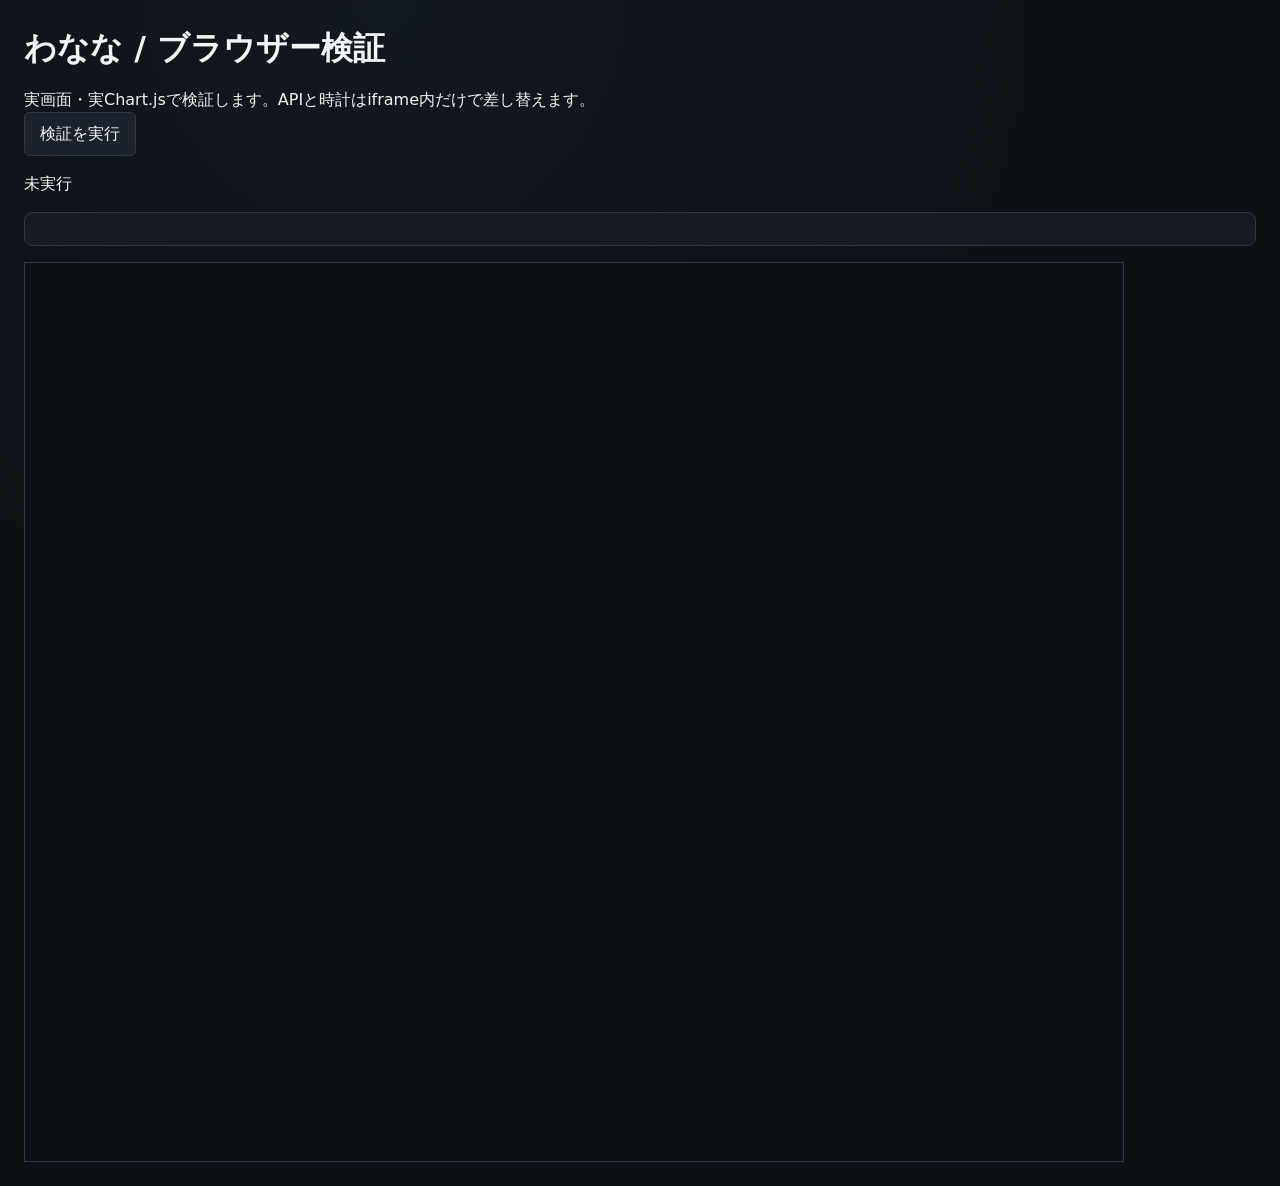
<file: tests/dashboard.html>
<!doctype html>
<html lang="ja">
<head>
  <meta charset="utf-8">
  <meta name="viewport" content="width=device-width, initial-scale=1">
  <title>わなな — ブラウザー検証</title>
  <link rel="icon" href="data:,">
  <link rel="stylesheet" href="../css/style.css">
  <script src="../js/config.js"></script>
  <style>
    .test-shell { padding: 24px; } .test-shell h1 { margin-bottom: 16px; }
    #results { margin: 16px 0; padding: 16px; white-space: pre-wrap; overflow-wrap: anywhere; background: #161a21; border: 1px solid #303744; border-radius: 8px; }
    #test-frame { display: block; height: 900px; border: 1px solid #303744; background: #0d1015; }
    .frame-scroll { overflow: auto; margin-top: 16px; } #summary { margin: 16px 0; }
  </style>
</head>
<body>
  <main class="test-shell">
    <h1>わなな / ブラウザー検証</h1>
    <p>実画面・実Chart.jsで検証します。APIと時計はiframe内だけで差し替えます。</p>
    <button id="run" type="button">検証を実行</button>
    <p id="summary" role="status">未実行</p>
    <pre id="results" aria-live="polite"></pre>
    <div class="frame-scroll"><iframe id="test-frame" title="検証対象のダッシュボード" width="1100"></iframe></div>
  </main>
  <script>
    "use strict";
    (() => {
      const frame = document.getElementById("test-frame");
      const results = document.getElementById("results");
      const summary = document.getElementById("summary");
      const now = Math.floor(Date.now() / 1000) * 1000;
      const waitTick = (ms) => new Promise((resolve) => setTimeout(resolve, ms));
      let source = "";
      let passed = 0;
      let failed = 0;
      let generation = 0;
      function assert(condition, message) { if (!condition) throw new Error(message); }
      async function until(condition) {
        const deadline = Date.now() + 12000;
        while (!condition()) { if (Date.now() > deadline) throw new Error("画面更新の待機時間を超えました"); await waitTick(25); }
      }
      function timestamp(ms = now) { return new Date(ms + 9 * 3600000).toISOString().slice(0, 19).replace("T", " "); }
      function log(overrides = {}) {
        return { timestamp: timestamp(), node: "trap-01", sessionId: "test-session", event: "HEALTH_TIMER", sensor: "CLOSED", battery: 8.136, batteryStatus: "NORMAL", temperature: 20.3, temperatureStatus: "NORMAL", messageId: 11, boot: 10, send: 11, wifiRssi: -29, loraRssi: -87, ...overrides };
      }
      // この関数は検証対象iframeでだけ実行する。
      function bootstrap(config, rows, options, fixedNow) {
        const state = window.__test = { rows, mode: options.mode ?? "ok", calls: [], intervals: [], errors: [], consoleErrors: [], shift: 0, generation: options.generation, search: options.search ?? "", url: "", urlWrites: 0 };
        Object.defineProperty(window, "localStorage", { get() { throw new Error("Unexpected storage access"); } });
        window.WANANA_CONFIG = config;
        // srcdoc内でURL選択を検証する。テストiframe以外のURL・履歴は変更しない。
        const NativeParams = window.URLSearchParams;
        const NativeURL = window.URL;
        window.URLSearchParams = class extends NativeParams {
          constructor(value) { super(value === window.location.search ? state.search : value); }
        };
        window.URL = class extends NativeURL {
          constructor(value, base) { super(value === window.location.href ? "https://example.invalid/dashboard/" + state.search : value, base); }
        };
        window.history.replaceState = (data, title, url) => {
          state.urlWrites++;
          state.url = String(url);
          state.search = new NativeURL(url).search;
        };
        Date.now = () => fixedNow + state.shift;
        window.addEventListener("error", (event) => { state.errors.push(event.message || "リソース読込エラー"); });
        window.addEventListener("unhandledrejection", (event) => { state.errors.push(String(event.reason)); });
        console.error = (...args) => { state.consoleErrors.push(args.map(String).join(" ")); };
        window.setInterval = (callback, ms) => { state.intervals.push({ callback, ms }); return state.intervals.length; };
        if (options.noChart) window.addEventListener("DOMContentLoaded", () => { window.Chart = undefined; });
        const originalTimeout = window.setTimeout;
        if (options.fastTimeout) window.setTimeout = (callback, ms) => originalTimeout(callback, ms === 15000 ? 20 : ms);
        const nativeFetch = window.fetch.bind(window);
        window.fetch = async (url, request) => {
          state.calls.push({ url, credentials: request.credentials, cache: request.cache, redirect: request.redirect, signal: request.signal });
          if (options.httpFixture) {
            const target = new NativeURL(options.fixturePath ?? "./api", options.fixtureBase);
            target.search = new NativeURL(url).search;
            const response = await nativeFetch(target.href, request);
            state.http = { status: response.status, redirected: response.redirected, contentType: response.headers.get("content-type") };
            return response;
          }
          if (state.mode === "network") throw new Error("検証用ネットワークエラー");
          if (state.mode === "timeout") return new Promise((resolve, reject) => request.signal.addEventListener("abort", () => reject(new DOMException("検証用タイムアウト", "AbortError"))));
          if (state.mode === "pending") {
            const snapshot = state.rows;
            return new Promise((resolve) => { state.resolvePending = () => resolve({ ok: true, json: async () => snapshot }); });
          }
          if (state.mode === "body-timeout") return { ok: true, json: () => new Promise((resolve, reject) => request.signal.addEventListener("abort", () => reject(new DOMException("検証用タイムアウト", "AbortError")))) };
          return { ok: state.mode !== "http", status: state.mode === "http" ? 503 : 200, json: async () => { if (state.mode === "json") throw new SyntaxError("検証用JSONエラー"); return state.rows; } };
        };
      }
      async function open(rows, options = {}, width = 1100) {
        options = { ...options, generation: ++generation };
        frame.width = String(width);
        const doc = new DOMParser().parseFromString(source, "text/html");
        const base = doc.createElement("base");
        base.href = new URL("../", location.href).href;
        doc.head.prepend(base);
        doc.querySelector('script[src="./js/config.js"]').remove();
        const setup = doc.createElement("script");
        const config = { ...window.WANANA_CONFIG, GAS_READ_API_URL: options.unconfigured ? "YOUR_PUBLIC_GAS_READ_API_URL_HERE" : options.apiUrl ?? "https://example.invalid/read", USE_DEMO_DATA: false };
        const safeJson = (value) => JSON.stringify(value).replace(/</g, "\\u003c");
        setup.textContent = `(${bootstrap.toString()})(${safeJson(config)},${safeJson(rows)},${safeJson(options)},${options.fixedNow ?? now});`;
        doc.head.insertBefore(setup, doc.querySelector("script"));
        if (options.noChart) doc.querySelector('script[src*="chart.js"]').remove();
        frame.srcdoc = "<!doctype html>\n" + doc.documentElement.outerHTML;
        await until(() => {
          const document = frame.contentDocument;
          return frame.contentWindow?.__test?.generation === options.generation && document?.getElementById("update-status")?.textContent.match(options.expectFailure ? /未取得/ : /最終更新|未接続/) && document.getElementById("refresh-button").disabled === Boolean(options.unconfigured) && (!options.expectFailure || frame.contentWindow.__test.consoleErrors.length === 1);
        });
        const win = frame.contentWindow;
        assert(!win.__test.errors.length, win.__test.errors.join("\n"));
        assert(options.expectFailure ? win.__test.consoleErrors.length === 1 : !win.__test.consoleErrors.length, win.__test.consoleErrors.join("\n"));
        if (!options.noChart) assert(typeof win.Chart === "function", "実Chart.jsが読み込まれていません");
        return win;
      }
      const openNode = (rows, options = {}, width = 1100) => open(rows, { search: "?node=trap-01", ...options }, width);
      const chips = (win) => Array.from(win.document.querySelectorAll("#node-chips .node-chip"));
      const activeNode = (win) => chips(win).find((chip) => chip.getAttribute("aria-pressed") === "true")?.dataset.node;
      const choose = (win, node) => {
        const chip = chips(win).find((item) => item.dataset.node === node);
        assert(chip, "Node chipがありません：" + node);
        chip.click();
      };
      const receiverLog = (overrides = {}) => log({ node: "receiver-01", event: "RECEIVER_HEALTH", sensor: null, battery: null, batteryStatus: null, temperature: null, temperatureStatus: null, loraRssi: null, wifiRssi: -33, messageId: 15, boot: 1, send: 15, ...overrides });
      const multiLogs = () => [
        log({ node: "trap-02", sensor: "OPEN", battery: 7.91, batteryStatus: "LOW", temperature: 42, temperatureStatus: "HOT", loraRssi: -102, timestamp: timestamp(now - 60000), event: "TRAP_OPEN", messageId: 22, boot: 2, send: 23 }),
        log({ node: "trap-03", battery: 8.42, temperature: 18.5, loraRssi: -81, event: "MAGNET", messageId: 33, boot: 3, send: 34 }),
        log({ node: "trap-01", sensor: "OPEN", timestamp: timestamp(now - 3600000), battery: 8.2 }),
        log({ node: "trap-01", sensor: "CLOSED", timestamp: timestamp(now - 30000), messageId: 11, boot: 1, send: 12 }),
        log({ node: "trap-02", sensor: "CLOSED", timestamp: timestamp(now - 7200000), battery: 8.01 })
      ];
      const text = (win, id) => win.document.getElementById(id).textContent;
      const visible = (win, id) => !win.document.getElementById(id).hidden;
      const chart = (win, id) => win.Chart.getChart(win.document.getElementById(id));
      const dataset = (win, key, node) => chart(win, key + "-chart")?.data.datasets.find((series) => series.label === node);
      async function refresh(win) {
        win.document.getElementById("refresh-button").click();
        await until(() => !win.document.getElementById("refresh-button").disabled);
      }
      async function test(name, callback) {
        try { await callback(); passed++; results.textContent += `PASS ${name}\n`; }
        catch (error) { failed++; results.textContent += `FAIL ${name}: ${error.message}\n`; }
        summary.textContent = `${passed} PASS / ${failed} FAIL`;
      }
      document.getElementById("run").addEventListener("click", async () => {
        const button = document.getElementById("run");
        button.disabled = true; results.textContent = ""; passed = 0; failed = 0;
        try {
          source = await (await fetch("../index.html", { cache: "no-store" })).text();
          await test("API未設定：案内・デモリンク・外部リクエストなし", async () => {
            const win = await openNode([], { unconfigured: true });
            assert(visible(win, "setup-notice") && !visible(win, "demo-notice"), "設定案内の表示が不正");
            assert(win.__test.calls.length === 0, "未設定でAPIを呼び出しました");
          });
          await test("0件：UNKNOWN・空履歴・3つのデータなし表示", async () => {
            const win = await openNode([]);
            assert(text(win, "sensor-value") === "UNKNOWN" && text(win, "history-count") === "直近0件", "空状態が不正");
            assert(visible(win, "chart-grid") && ["battery", "temperature", "lora"].every((key) => visible(win, key + "-empty")), "0件のグラフが不正");
          });
          await test("1件・CLOSED・3グラフ・JST・通常console errorなし", async () => {
            const win = await openNode([log()]);
            assert(text(win, "sensor-value") === "CLOSED" && !visible(win, "alerts"), "CLOSEDまたは警告が不正");
            assert(text(win, "last-received") === timestamp(), "JST表示が一致しません");
            assert(text(win, "battery-value") === "8.136" && text(win, "lora-value") === "-87" && text(win, "wifi-value") === "-29", "数値が不正");
            assert(["battery", "temperature", "lora"].every((key) => chart(win, `${key}-chart`)?.data.datasets[0].data.length === 1), "3グラフの実体がありません");
            const requestUrl = new URL(win.__test.calls[0].url);
            assert(requestUrl.searchParams.get("action") === "logs" && requestUrl.searchParams.get("limit") === "1000" && win.__test.calls[0].credentials === "omit", "リクエストが不正");
            assert(win.__test.intervals.some((timer) => timer.ms === 60000), "60秒更新が登録されていません");
          });
          for (const [name, overrides, expected] of [
            ["Battery LOW", { batteryStatus: "LOW" }, "電池警告：LOW"],
            ["Battery CRITICAL", { batteryStatus: "CRITICAL" }, "電池警告：CRITICAL"],
            ["Temperature HOT", { temperatureStatus: "HOT" }, "温度警告：HOT"],
            ["Temperature CRITICAL", { temperatureStatus: "CRITICAL" }, "温度警告：CRITICAL"]
          ]) await test(name, async () => {
            const win = await openNode([log(overrides)]);
            assert(visible(win, "alerts") && text(win, "alerts").includes(expected), "警告がありません");
          });
          await test("経過時間：2時間30分を超えても時間警告なし", async () => {
            const win = await openNode([log({ timestamp: timestamp(now - 8999000) })]);
            assert(!visible(win, "alerts"), "しきい値前に警告しました");
            win.__test.shift = 1000;
            win.__test.intervals.find((timer) => timer.ms === 1000).callback();
            assert(!visible(win, "alerts"), "時間経過だけで警告しました");
          });
          await test("電池・温度の2警告を同時表示", async () => {
            const win = await openNode([log({ sensor: "OPEN", timestamp: timestamp(now - 9000000), batteryStatus: "CRITICAL", temperatureStatus: "CRITICAL" })]);
            assert(win.document.querySelectorAll("#alerts .alert").length === 2, "2つの警告が揃いません");
          });
          await test("LoRa全件null/欠損：データなし・他2グラフは維持", async () => {
            const missing = log(); delete missing.loraRssi;
            const win = await openNode([log({ loraRssi: null, timestamp: timestamp(now - 60000) }), missing]);
            assert(text(win, "lora-value") === "-" && visible(win, "lora-empty") && !chart(win, "lora-chart"), "LoRa空状態が不正");
            assert(chart(win, "battery-chart") && chart(win, "temperature-chart"), "他グラフが壊れました");
          });
          await test("不正数値・欠損・UNKNOWN・欠損値のグラフ間隙", async () => {
            const win = await openNode([log({ timestamp: timestamp(now - 60000) }), log({ battery: "NaN", temperature: "", loraRssi: "Infinity", wifiRssi: false, batteryStatus: "other", temperatureStatus: "other", sensor: "other", event: "other" })]);
            assert(["battery-value", "temperature-value", "lora-value", "wifi-value"].every((id) => text(win, id) === "-"), "不正値を数値化しました");
            assert(text(win, "sensor-value") === "UNKNOWN" && text(win, "battery-status") === "INVALID", "不明状態が不正");
            assert(chart(win, "lora-chart").data.datasets[0].data[1].y === null && !chart(win, "lora-chart").data.datasets[0].spanGaps, "欠損値をつないでいます");
          });
          await test("日時不正・存在しない日付・正しい最新ログの選択", async () => {
            const win = await openNode([log({ timestamp: "2026-02-30 12:00:00", sensor: "OPEN" }), log({ timestamp: "broken" }), log()]);
            assert(text(win, "sensor-value") === "CLOSED" && text(win, "data-note").includes("日時不明の2件"), "不正日時の処理が不正");
            assert(chart(win, "battery-chart").data.datasets[0].data.length === 1, "不正日時がグラフに入りました");
          });
          await test("日時が全件不明：判定不能の警告・グラフなし", async () => {
            const win = await openNode([log({ timestamp: null })]);
            assert(text(win, "last-received") === "日時不明" && text(win, "alerts").includes("判定できません"), "日時不明の警告なし");
          });
          await test("最新1000件・履歴50件・日時順ソート", async () => {
            const rows = Array.from({ length: 1220 }, (_, i) => log({ timestamp: timestamp(now - i * 60000), node: "trap-01", messageId: i })).reverse();
            const win = await openNode(rows);
            assert(text(win, "node-value") === "trap-01" && text(win, "message-value") === "0" && text(win, "history-count") === "直近50件", "最新または履歴上限が不正");
            assert(chart(win, "battery-chart").data.datasets[0].data.length === 1000 && win.document.querySelectorAll("#history-body tr").length === 50, "件数上限が不正");
          });
          await test("HTML injection：node文字列をテキストとして表示", async () => {
            const payload = '<img src=x onerror="window.INJECTED=true">';
            const win = await openNode([log({ node: payload, event: payload, sensor: payload })], { search: "?node=" + encodeURIComponent(payload) });
            assert(text(win, "node-value") === payload && !win.INJECTED && !win.document.querySelector("#history-body img"), "HTMLとして挿入しました");
          });
          await test("各イベント色・電池LOW・温度WARM/HOT/CRITICALの色", async () => {
            const events = { BOOT: "hot", MAGNET: "cyan", TRAP_OPEN: "cyan", TRAP_CLOSED: "ok", HEALTH_TIMER: "blue", UNKNOWN: "neutral" };
            const win = await openNode(Object.keys(events).map((event, i) => log({ event, timestamp: timestamp(now - i * 60000) })));
            for (const element of win.document.querySelectorAll("#history-body td:nth-child(4) .badge")) assert(element.classList.contains(`tone-${events[element.textContent]}`), "イベント色が不正");
            for (const [batteryStatus, temperatureStatus, tone] of [["LOW", "WARM", "warning"], ["CRITICAL", "HOT", "hot"], ["INVALID", "CRITICAL", "danger"]]) {
              win.__test.rows = [log({ batteryStatus, temperatureStatus })]; await refresh(win);
              assert(win.document.getElementById("temperature-status").classList.contains(`tone-${tone}`), "温度色が不正");
            }
          });
          await test("API失敗：network/HTTP/JSON/形式不正・前回データ保持・復旧", async () => {
            const win = await openNode([log()]);
            const previous = win.document.getElementById("history-body").textContent;
            const instance = chart(win, "battery-chart");
            for (const mode of ["network", "http", "json", "shape"]) {
              win.__test.mode = mode; win.__test.rows = mode === "shape" ? { error: "bad" } : [log({ sensor: "OPEN" })];
              await refresh(win);
              assert(visible(win, "update-error") && text(win, "sensor-value") === "CLOSED" && win.document.getElementById("history-body").textContent === previous, "前回表示を失いました");
              assert(chart(win, "battery-chart") === instance, "前回グラフを失いました");
            }
            assert(win.__test.consoleErrors.length === 4 && win.__test.errors.length === 0, "エラーログまたは例外が不正");
            win.__test.mode = "ok"; win.__test.rows = [log({ sensor: "OPEN" })]; await refresh(win);
            assert(!visible(win, "update-error") && text(win, "sensor-value") === "OPEN", "復旧しませんでした");
          });
          await test("15秒タイムアウト・重複更新防止", async () => {
            const win = await openNode([log()], { fastTimeout: true });
            win.__test.mode = "timeout";
            const before = win.__test.calls.length;
            win.__test.intervals.find((timer) => timer.ms === 60000).callback();
            win.__test.intervals.find((timer) => timer.ms === 60000).callback();
            assert(win.document.getElementById("refresh-button").getAttribute("aria-busy") === "true" && text(win, "sensor-value") === "CLOSED", "更新中の状態表示が不正");
            await until(() => visible(win, "update-error"));
            assert(win.document.getElementById("refresh-button").getAttribute("aria-busy") === "false", "更新状態を解除できません");
            assert(win.__test.calls.length === before + 1 && text(win, "sensor-value") === "CLOSED", "タイムアウト・重複制御が不正");
          });
          await test("更新でLoRaなし→あり→なし・正常な0件へクリア", async () => {
            const win = await openNode([log({ loraRssi: null })]);
            win.__test.rows = [log()]; await refresh(win); assert(chart(win, "lora-chart"), "LoRaグラフを作成できません");
            win.__test.rows = [log({ loraRssi: null })]; await refresh(win); assert(visible(win, "lora-empty") && !chart(win, "lora-chart"), "LoRaグラフを解除できません");
            win.__test.rows = []; await refresh(win); assert(text(win, "sensor-value") === "UNKNOWN" && text(win, "history-count") === "直近0件", "正常な0件へ更新できません");
          });
          await test("Chart.js CDN障害：カード・履歴を継続", async () => {
            const win = await openNode([log()], { noChart: true });
            assert(text(win, "sensor-value") === "CLOSED" && text(win, "data-note").includes("グラフを読み込めません"), "CDN障害時に画面が壊れました");
          });

          await test("Node一覧自動抽出・重複除外・ALLがデフォルト", async () => {
            const win = await open(multiLogs());
            const options = chips(win);
            assert(activeNode(win) === "" && options.map((o) => o.dataset.node).join(",") === ",trap-01,trap-02,trap-03", "Node一覧が不正");
            assert(visible(win, "all-overview") && visible(win, "single-overview") && text(win, "node-value") === "trap-03", "ALLの最新Node表示が不正");
          });
          await test("ALL：最新Nodeの主表示・詳細・グラフと全Node一覧・履歴", async () => {
            const win = await open(multiLogs());
            const buttons = win.document.querySelectorAll("#node-list .node-summary");
            assert(buttons.length === 3 && buttons[0].textContent.includes("CLOSED") && buttons[1].textContent.includes("OPEN"), "Node別最新状態が不正");
            assert(text(win, "history-count") === "直近5件" && text(win, "history-body").includes("trap-02"), "ALL履歴が不正");
            assert(visible(win, "detail-section") && text(win, "node-value") === "trap-03" && text(win, "battery-value") === "8.420" && text(win, "temperature-value") === "18.5" && text(win, "lora-value") === "-81", "ALL詳細が最新Nodeではありません");
            assert(text(win, "latest-event-value") === "MAGNET" && text(win, "message-value") === "33" && text(win, "boot-value") === "3" && text(win, "send-value") === "34", "ALLの最新Event・カウンターが不正");
            assert(text(win, "last-received") === timestamp() && true, "ALLの受信日時・グラフNode名が不正");
            assert(visible(win, "chart-grid") && ["battery", "temperature", "lora"].every((key) => chart(win, key + "-chart").data.datasets.length === 3), "ALL比較グラフのNode数が不正");
            assert(dataset(win, "battery", "trap-03").data.map((point) => point.y).join(",") === "8.42", "Node別seriesの値が不正");
            assert(text(win, "alerts").includes("trap-02") && !text(win, "alerts").includes("trap-01"), "最新Node単位の警告ではありません");
          });
          await test("Node選択：最新・詳細・3グラフ・履歴・URLが同時切替", async () => {
            const win = await open(multiLogs());
            const requests = win.__test.calls.length;
            choose(win, "trap-02");
            assert(text(win, "node-value") === "trap-02" && text(win, "sensor-value") === "OPEN" && visible(win, "detail-section"), "Node最新表示が不正");
            assert(text(win, "battery-value") === "7.910" && text(win, "temperature-value") === "42.0" && text(win, "lora-value") === "-102", "詳細の数値が不正");
            assert(text(win, "event-value") === "TRAP_OPEN" && text(win, "message-value") === "22" && text(win, "boot-value") === "2" && text(win, "send-value") === "23", "詳細のカウンターが不正");
            for (const key of ["battery", "temperature", "lora"]) assert(chart(win, key + "-chart").data.datasets[0].data.length === 2, "Nodeグラフ件数が不正");
            assert(chart(win, "battery-chart").data.datasets[0].data.map((point) => point.y).join(",") === "8.01,7.91", "他Nodeの値がグラフに混入しました");
            assert(text(win, "history-count") === "直近2件" && !text(win, "history-body").includes("trap-01"), "Node履歴が不正");
            assert(new URL(win.__test.url).searchParams.get("node") === "trap-02" && win.__test.calls.length === requests, "URL更新またはリロードなし切替が不正");
            choose(win, "trap-01");
            assert(text(win, "sensor-value") === "CLOSED" && !visible(win, "alerts"), "CLOSEDへの切替が不正");
            choose(win, "");
            assert(visible(win, "all-overview") && visible(win, "detail-section") && text(win, "node-value") === "trap-03" && chart(win, "battery-chart").data.datasets.length === 3 && text(win, "history-count") === "直近5件", "ALLへの復帰が不正");
          });
          await test("ALL一覧からタップしてNode選択", async () => {
            const win = await open(multiLogs());
            win.document.querySelectorAll("#node-list .node-summary")[1].click();
            assert(text(win, "node-value") === "trap-02" && activeNode(win) === "trap-02", "一覧から切り替わりません");
          });
          await test("URL：有効Node・存在しないNode・query保持・戻る操作", async () => {
            const win = await open(multiLogs(), { search: "?node=trap-01&view=field" });
            assert(text(win, "node-value") === "trap-01" && visible(win, "single-overview"), "URL Node初期選択が不正");
            choose(win, "trap-02");
            assert(new URL(win.__test.url).searchParams.get("view") === "field", "他queryを失いました");
            win.__test.search = "?node=trap-01";
            win.dispatchEvent(new win.Event("popstate"));
            assert(text(win, "node-value") === "trap-01", "popstateに追従しません");
            const missing = await open(multiLogs(), { search: "?node=missing" });
            assert(activeNode(missing) === "" && visible(missing, "all-overview"), "不存在NodeがALLになりません");
          });
          await test("更新でNode追加・選択維持・消失時ALL・API失敗時保持", async () => {
            const win = await open(multiLogs(), { search: "?node=trap-02" });
            win.__test.rows = [...multiLogs(), ...Array.from({ length: 12 }, (_, i) => log({ node: "new-" + i }))];
            await refresh(win);
            assert(chips(win).length === 16 && text(win, "node-value") === "trap-02", "台数増加または選択維持が不正");
            win.__test.mode = "network";
            await refresh(win);
            choose(win, "trap-01");
            assert(visible(win, "update-error") && text(win, "node-value") === "trap-01", "失敗時にキャッシュから切り替えられません");
            win.__test.mode = "ok"; win.__test.rows = [log({ node: "trap-03" })];
            await refresh(win);
            assert(visible(win, "all-overview") && activeNode(win) === "", "消失NodeがALLになりません");
          });
          await test("Node名のHTML injection対策：一覧・選択肢・警告・URL", async () => {
            const payload = '<img src=x onerror="window.INJECTED=true">';
            const win = await open([log({ node: payload, sensor: "FAULT", event:"SENSOR_FAULT" }), log()]);
            assert(text(win, "node-list").includes(payload) && text(win, "alerts").includes(payload) && !win.document.querySelector("#node-list img") && !win.INJECTED, "Node名をHTMLとして扱いました");
            choose(win, payload);
            assert(text(win, "node-value") === payload && new URL(win.__test.url).searchParams.get("node") === payload, "特殊文字Nodeを選択できません");
          });
          await test("経過時間の警告なし・ヘッダーの秒時計・最終更新を分離", async () => {
            const win = await open([log(), log({ node: "trap-02", timestamp: timestamp(now - 9000000) })]);
            assert(!visible(win, "alerts"), "時間経過で警告しました");
            const updated = text(win, "update-status");
            const clock = text(win, "current-clock");
            win.__test.shift = 1000; win.__test.intervals.find((timer) => timer.ms === 1000).callback();
            assert(text(win, "current-clock") !== clock && text(win, "current-clock").endsWith("JST") && text(win, "update-status") === updated, "秒時計と最終更新が混在しています");
          });
          await test("デモモード：複数Node・API取得なし・URL指定保持", async () => {
            const win = await open([], { search: "?demo=1&node=trap-02" });
            assert(visible(win, "demo-notice") && win.__test.calls.length === 0 && text(win, "node-value") === "trap-02", "デモNode選択が不正");
            choose(win, "trap-01");
            assert(new URL(win.__test.url).searchParams.get("demo") === "1", "デモqueryを失いました");
          });
          await test("特殊なNode名・ALLという実Node名も選択可能", async () => {
            const names = ["ALL", "__proto__", "日本語&01"];
            const win = await open(names.map((node) => log({ node })));
            for (const name of names) {
              choose(win, name);
              assert(text(win, "node-value") === name && visible(win, "single-overview"), "特殊Nodeを選択できません");
            }
            choose(win, "");
            assert(visible(win, "all-overview"), "実NodeのALLと全体表示が混同されています");
          });
          await test("Node別欠損RSSIと取得失敗・復旧時の最終更新時刻", async () => {
            const win = await open([log(), log({ node: "trap-02", loraRssi: null })]);
            choose(win, "trap-02");
            assert(text(win, "lora-value") === "-" && visible(win, "lora-empty") && !chart(win, "lora-chart"), "他NodeのRSSIが混入しました");
            const success = text(win, "update-status");
            win.__test.shift = 1000; win.__test.mode = "network"; await refresh(win);
            assert(text(win, "update-status") === success, "取得失敗で最終成功時刻が進みました");
            win.__test.mode = "ok"; await refresh(win);
            assert(text(win, "update-status") !== success, "成功時刻が更新されません");
          });

          for (const automatic of [false, true]) await test(automatic ? "ALL：60秒更新でフォーカス自動切替" : "ALL：手動更新でフォーカス自動切替", async () => {
            const win = await open(multiLogs());
            assert(activeNode(win) === "" && text(win, "node-value") === "trap-03", "初期フォーカスが不正");
            win.__test.shift = 60000;
            win.__test.rows = [log({ node: "trap-02", timestamp: timestamp(now + 60000), sensor: "OPEN", event: "TRAP_OPEN", battery: 7.7 }), ...multiLogs()];
            if (automatic) {
              win.__test.intervals.find((timer) => timer.ms === 60000).callback();
              await until(() => !win.document.getElementById("refresh-button").disabled);
            } else await refresh(win);
            assert(activeNode(win) === "" && new URL(win.__test.url).searchParams.get("node") === null, "ALLを明示Nodeに書き換えました");
            assert(text(win, "node-value") === "trap-02" && text(win, "sensor-value") === "OPEN" && text(win, "latest-event-value") === "TRAP_OPEN", "新しいフォーカスへ切り替わりません");
            assert(text(win, "battery-value") === "7.700" && true && dataset(win, "battery", "trap-02").data.length === 3, "詳細・グラフが追従しません");
            assert(text(win, "history-count") === "直近6件" && text(win, "history-body").includes("trap-01"), "ALLの履歴が絞り込まれました");
          });
          await test("明示選択：別Nodeの新着があっても主表示・詳細・グラフを固定", async () => {
            const win = await open(multiLogs(), { search: "?node=trap-01" });
            win.__test.shift = 60000;
            win.__test.rows = [log({ node: "trap-02", timestamp: timestamp(now + 60000), sensor: "OPEN" }), ...multiLogs()];
            win.__test.intervals.find((timer) => timer.ms === 60000).callback();
            await until(() => !win.document.getElementById("refresh-button").disabled);
            assert(activeNode(win) === "trap-01" && text(win, "node-value") === "trap-01" && text(win, "sensor-value") === "CLOSED", "明示Nodeが勝手に変わりました");
            assert(text(win, "battery-value") === "8.136" && true && chart(win, "battery-chart").data.datasets[0].data.length === 2 && text(win, "history-count") === "直近2件", "明示Nodeの詳細・グラフ・履歴が不正");
          });
          await test("ALL：timestamp比較・日時不正・配列順序の反転", async () => {
            const rows = [
              log({ node: "trap-03", timestamp: "2026-02-30 10:00:00" }),
              log({ node: "trap-02", timestamp: timestamp(now - 1000), sensor: "OPEN" }),
              log({ node: "trap-01", timestamp: timestamp(now - 60000) })
            ];
            for (const data of [rows, [...rows].reverse()]) {
              const win = await open(data);
              assert(text(win, "node-value") === "trap-02" && text(win, "sensor-value") === "OPEN" && text(win, "last-received") === timestamp(now - 1000), "timestampの比較が配列順に依存しています");
            }
          });
          await test("ALL：同時刻・全件日時不明でも安全で安定したフォーカス", async () => {
            for (const invalid of [false, true]) {
              for (const names of [["trap-03", "trap-01", "trap-02"], ["trap-02", "trap-01", "trap-03"]]) {
                const win = await open(names.map((node) => log({ node, timestamp: invalid ? "bad" : timestamp() })));
                assert(text(win, "node-value") === "trap-01" && activeNode(win) === "", "同時刻のフォーカスが不安定です");
                if (invalid) assert(text(win, "last-received") === "日時不明" && text(win, "alerts").includes("判定できません") && !chart(win, "battery-chart"), "全件日時不明で壊れました");
              }
            }
          });
          await test("ALL：API失敗時はフォーカス・詳細・グラフ・全履歴を保持", async () => {
            const win = await open(multiLogs());
            const previous = text(win, "history-body");
            const instance = chart(win, "battery-chart");
            win.__test.mode = "network";
            win.__test.rows = [log({ node: "trap-02", timestamp: timestamp(now + 60000), sensor: "OPEN" })];
            await refresh(win);
            assert(visible(win, "update-error") && text(win, "node-value") === "trap-03" && text(win, "battery-value") === "8.420" && chart(win, "battery-chart") === instance && text(win, "history-body") === previous, "失敗でフォーカスの表示を失いました");
            assert(activeNode(win) === "", "失敗でALLが変更されました");
          });
          await test("ALL：RSSI欠損Nodeを0にせず独立seriesで比較", async () => {
            const rows = multiLogs().map((row) => row.node === "trap-03" ? { ...row, loraRssi: null } : row);
            const win = await open(rows);
            assert(text(win, "node-value") === "trap-03" && text(win, "lora-value") === "-" && !visible(win, "lora-empty") && dataset(win, "lora", "trap-03").data.every((point) => point.y === null), "欠損RSSIを0や他Nodeの値にしました");
            assert(chart(win, "battery-chart") && chart(win, "temperature-chart"), "他グラフを失いました");
          });
          await test("receiver：ALL一覧へ自動追加・最新Nodeへフォーカス・null項目はダッシュ表示", async () => {
            const win = await open([receiverLog({ timestamp: timestamp(now + 1000) }), ...multiLogs()]);
            // テスト時計を最新受信に合わせる。未来日時の間はUNKNOWNを許容する。
            win.__test.shift = 1000; win.__test.intervals.find((timer) => timer.ms === 1000).callback();
            assert(chips(win).some((chip) => chip.dataset.node === "receiver-01"), "receiverが選択肢にありません");
            assert(activeNode(win) === "" && text(win, "node-value") === "trap-03", "ALLにreceiverが入りました");
            choose(win, "receiver-01");
            assert(text(win, "battery-value") === "—" && text(win, "temperature-value") === "—" && text(win, "lora-value") === "—" && text(win, "battery-status") === "—" && text(win, "temperature-status") === "—", "null項目をエラー扱いしています");
            assert(text(win, "wifi-value") === "-33" && text(win, "latest-event-value") === "RECEIVER_HEALTH" && text(win, "message-value") === "15", "receiver詳細が不正");
            choose(win, "");
            assert(["battery", "temperature", "lora"].every((key) => chart(win, key + "-chart").data.datasets.length === 3 && !dataset(win, key, "receiver-01")), "receiverをtrap比較へ含めています");
            choose(win, "receiver-01");
            assert(["battery", "temperature", "lora"].every((key) => visible(win, key + "-empty") && !chart(win, key + "-chart")), "receiver単独のnullからグラフを作成しています");
            const summary = Array.from(win.document.querySelectorAll("#node-list .node-summary")).find((button) => button.dataset.node === "receiver-01");
            assert(summary.textContent.includes("ONLINE") && !summary.textContent.includes("INVALID"), "receiver一覧の状態が不正です");
          });
          for (const [event, tone] of [["RECEIVER_BOOT", "purple"], ["RECEIVER_HEALTH", "cyan"]]) await test("receiver正式イベント：" + event, async () => {
            const win = await open([receiverLog({ event })], { search: "?node=receiver-01" });
            assert(text(win, "sensor-value") === "ONLINE" && text(win, "event-value") === event && win.document.getElementById("latest-event-value").classList.contains("tone-" + tone), "receiverイベント・色が不正");
            assert(!text(win, "history-body").includes("INVALID") && !visible(win, "alerts"), "null項目が警告やINVALIDになりました");
          });
          await test("receiver：3時間・15時間でも時間警告なし", async () => {
            const win = await open([receiverLog({ timestamp: timestamp(now - 3 * 3600000) })], { search: "?node=receiver-01" });
            assert(text(win, "sensor-value") === "ONLINE" && !visible(win, "alerts"), "receiverへtrap閾値を適用しました");
            win.__test.shift = 12 * 3600000 - 1000;
            win.__test.intervals.find((timer) => timer.ms === 1000).callback();
            assert(text(win, "sensor-value") === "ONLINE" && !visible(win, "alerts"), "15時間前に警告しました");
            win.__test.shift += 1000;
            win.__test.intervals.find((timer) => timer.ms === 1000).callback();
            assert(text(win, "sensor-value") === "ONLINE" && !visible(win, "alerts"), "時間経過でreceiverを異常扱いしました");
          });
          await test("receiver：API失敗時にreceiver詳細保持・未知イベントと日時不明も安全", async () => {
            const win = await open([receiverLog()], { search: "?node=receiver-01" });
            win.__test.mode = "network"; await refresh(win);
            assert(visible(win, "update-error") && text(win, "sensor-value") === "ONLINE" && text(win, "wifi-value") === "-33", "失敗でreceiver詳細を失いました");
            win.__test.mode = "ok"; win.__test.rows = [receiverLog({ event: "LORA_SILENCE", timestamp: "bad" })]; await refresh(win);
            assert(text(win, "sensor-value") === "UNKNOWN" && text(win, "event-value") === "UNKNOWN" && text(win, "alerts").includes("判定できません"), "未知イベント・不正日時で壊れました");
          });
          await test("Node chips：ネイティブbutton・単一active・状態文言・リロードなし", async () => {
            const win = await open([...multiLogs(), receiverLog({ timestamp: timestamp(now - 1000) })]);
            const calls = win.__test.calls.length;
            assert(chips(win).length === 5 && chips(win).every((chip) => chip.tagName === "BUTTON" && chip.type === "button"), "chipsが操作可能なbuttonではありません");
            assert(chips(win).filter((chip) => chip.getAttribute("aria-pressed") === "true").length === 1 && activeNode(win) === "", "ALL activeが不正");
            assert(chips(win).find((chip) => chip.dataset.node === "trap-02").textContent.includes("OPEN") && chips(win).find((chip) => chip.dataset.node === "receiver-01").textContent.includes("ONLINE"), "chipの状態文言が不正");
            for (const node of ["trap-02", "receiver-01", ""]) {
              choose(win, node);
              assert(activeNode(win) === node && chips(win).filter((chip) => chip.getAttribute("aria-pressed") === "true").length === 1, "active chipが一意ではありません");
            }
            assert(win.__test.calls.length === calls, "chip操作で再取得しました");
          });

          await test("ALL比較：実timestampの独立series・receiver除外・OPEN後も継続", async () => {
            const rows = [
              log({ node: "trap-01", timestamp: timestamp(now - 7200000), battery: 8.2, temperature: 20, loraRssi: -80 }),
              receiverLog({ timestamp: timestamp(now + 1000) }),
              log({ node: "trap-02", timestamp: timestamp(now - 5100000), battery: 8.1, temperature: 21, loraRssi: -90 }),
              log({ node: "trap-01", timestamp: timestamp(now - 3600000), battery: null, temperature: null, loraRssi: null, event: "TRAP_OPEN", sensor: "OPEN" }),
              log({ node: "trap-02", timestamp: timestamp(now - 1500000), battery: 8.0, temperature: 22, loraRssi: -93 }),
              log({ node: "trap-01", timestamp: timestamp(now), battery: 7.9, temperature: 23, loraRssi: -95, event: "HEALTH_TIMER", sensor: "OPEN" })
            ];
            const win = await open(rows);
            for (const key of ["battery", "temperature", "lora"]) {
              const instance = chart(win, key + "-chart");
              assert(instance.data.datasets.length === 2 && instance.options.plugins.legend.display && !dataset(win, key, "receiver-01"), "比較dataset・legend・receiver除外が不正");
              const a = dataset(win, key, "trap-01"), b = dataset(win, key, "trap-02");
              assert(a.data.length === 3 && b.data.length === 2 && a.data[1].y === null && !a.spanGaps, "nullを0にしたかOPEN後のHEALTH_TIMERを失いました");
              assert(a.data[0].x === now - 7200000 && a.data[2].x === now && b.data[0].x === now - 5100000 && b.data[1].x === now - 1500000, "Node間timestampを補間しました");
              assert(instance.options.scales.x.type === "linear", "実時刻の数値軸ではありません");
              const context = { dataset: b, parsed: b.data[0] };
              assert(instance.options.plugins.tooltip.callbacks.title([context]).includes(timestamp(now - 5100000)) && instance.options.plugins.tooltip.callbacks.label(context).includes("trap-02"), "tooltipにNode・時刻がありません");
            }
            assert(activeNode(win) === "" && text(win, "node-value") === "trap-01" && text(win, "history-count") === "直近6件", "比較がfocusNode・ALL履歴へ影響しました");
            choose(win, "trap-02");
            assert(["battery", "temperature", "lora"].every((key) => chart(win, key + "-chart").data.datasets.length === 1 && !chart(win, key + "-chart").options.plugins.legend.display), "Node指定のdataset数・legendが不正");
          });
          await test("ALL比較：3Node以上とNode色の更新・並べ替え・再表示での安定性", async () => {
            const rows = multiLogs();
            const win = await open(rows);
            const colors = new Map(chart(win, "battery-chart").data.datasets.map((series) => [series.label, series.borderColor]));
            assert(colors.size === 3, "3Node datasetがありません");
            for (const key of ["temperature", "lora"]) for (const [node, color] of colors) assert(dataset(win, key, node).borderColor === color, "3グラフでNode色が違います");
            win.__test.rows = [log({ node: "trap-99" }), ...rows.reverse()]; await refresh(win);
            for (const [node, color] of colors) assert(dataset(win, "battery", node).borderColor === color, "Node増加・並べ替えで色が変わりました");
            const again = await open(rows);
            for (const [node, color] of colors) assert(dataset(again, "battery", node).borderColor === color, "ページ再表示で色が変わりました");
          });

          await test("receiver GET例：空sensor・send=4・Wi-Fi=-35・LoRa=nullを正しく表示", async () => {
            const row = receiverLog({ timestamp: "2026-11-07 00:00:00", sensor: "", batteryStatus: "", temperatureStatus: "", messageId: 4, boot: 1, send: 4, wifiRssi: -35, loraRssi: null });
            const win = await open([row], { search: "?node=receiver-01" });
            assert(text(win, "sensor-value") === "ONLINE" && text(win, "latest-event-value") === "RECEIVER_HEALTH", "有効なreceiverログをUNKNOWNにしました");
            assert(text(win, "wifi-value") === "-35" && text(win, "lora-value") === "—" && text(win, "send-value") === "4" && text(win, "message-value") === "4", "RSSIとcounterのmappingが不正");
            assert(text(win, "battery-value") === "—" && text(win, "temperature-value") === "—" && !visible(win, "chart-section"), "receiverのnull表示・推移非表示が不正");
          });
          await test("receiver：ISO日時と未来の有効なBOOTもONLINE・時計ずれは別警告", async () => {
            const win = await open([receiverLog({ event: "RECEIVER_BOOT", timestamp: "2026-11-06T15:00:00.000Z" })], { search: "?node=receiver-01" });
            assert(text(win, "last-received") === "2026-11-07 00:00:00" && text(win, "sensor-value") === "ONLINE", "ISO日時を不正扱いしています");
            win.__test.rows = [receiverLog({ event: "RECEIVER_BOOT", timestamp: timestamp(now + 60000) })]; await refresh(win);
            assert(text(win, "sensor-value") === "ONLINE" && text(win, "alerts").includes("未来"), "未来のBOOTでUNKNOWNになるか時計ずれ警告がありません");
          });
          await test("receiver→trap→ALL：推移sectionの表示切替と比較維持", async () => {
            const win = await open([receiverLog(), ...multiLogs()], { search: "?node=receiver-01" });
            assert(!visible(win, "chart-section"), "receiverで空グラフ領域を表示しています");
            choose(win, "trap-02");
            assert(visible(win, "chart-section") && chart(win, "battery-chart").data.datasets.length === 1, "trapの推移が表示されません");
            choose(win, "");
            assert(visible(win, "chart-section") && chart(win, "battery-chart").data.datasets.length === 3, "ALL比較が消えました");
          });
          await test("画面文言：最新の状態・Node一覧・不要な見出し除去", async () => {
            const win = await open(multiLogs());
            assert(text(win, "current-heading") === "最新の状態" && text(win, "node-list-heading") === "Node一覧", "見出しが更新されていません");
            assert(!win.document.getElementById("detail-heading") && !win.document.getElementById("chart-node"), "不要な見出しが残っています");
          });

          const sessionLogs = () => [
            log({ sessionId: "4000000000", timestamp: timestamp(now - 5 * 3600000), battery: 6.8, boot: 1, messageId: 50 }),
            log({ node: "trap-02", sessionId: "B-old", timestamp: timestamp(now - 4 * 3600000), battery: 6.9 }),
            log({ sessionId: "100", timestamp: timestamp(now - 2 * 3600000), event: "BOOT", battery: 8.4, boot: 70, messageId: 1 }),
            log({ node: "trap-02", sessionId: "B-current", timestamp: timestamp(now - 90 * 60000), battery: 8.1 }),
            receiverLog({ sessionId: "R-old", timestamp: timestamp(now - 3 * 3600000), event: "RECEIVER_BOOT" }),
            log({ sessionId: "100", timestamp: timestamp(now - 3600000), battery: 8.3, boot: 71, messageId: 2 }),
            log({ node: "trap-02", sessionId: "B-current", timestamp: timestamp(now - 30 * 60000), battery: 8, event: "TRAP_OPEN", sensor: "OPEN" }),
            log({ sessionId: "100", timestamp: timestamp(now - 60000), battery: 8.2, boot: 72, messageId: 1 }),
            receiverLog({ sessionId: "R-new", timestamp: timestamp(), event: "RECEIVER_HEALTH" })
          ];
          await test("Session：14フィールドを保持・ID大小ではなく最新timestampを採用", async () => {
            const win = await open(sessionLogs(), { search: "?node=trap-01" });
            assert(text(win, "session-value") === "100" && text(win, "battery-value") === "8.200", "数値的に大きい旧sessionを選びました");
            for (const key of ["battery", "temperature", "lora"]) {
              const points = dataset(win, key, "trap-01").data;
              assert(points.length === 3 && points[0].x === now - 2 * 3600000 && points.at(-1).x === now - 60000, "旧sessionが入り、境界を接続しています");
            }
            assert(dataset(win, "battery", "trap-01").data.map((point) => point.y).join(",") === "8.4,8.3,8.2", "boot変化・messageIdリセットで同sessionを切りました");
            assert(text(win, "history-body").includes("4000000000") && text(win, "history-body").includes("100") && text(win, "history-count") === "直近4件", "履歴から旧sessionを消しました");
          });
          await test("Session：ALLは各通常Node自身の最新session・receiverをfocus除外", async () => {
            const win = await open(sessionLogs());
            for (const key of ["battery", "temperature", "lora"]) {
              assert(dataset(win, key, "trap-01").data.length === 3 && dataset(win, key, "trap-02").data.length === 2 && !dataset(win, key, "receiver-01"), "Nodeごとの最新sessionで比較していません");
            }
            assert(text(win, "session-value") === "100" && text(win, "node-value") === "trap-01" && text(win, "sensor-value") === "CLOSED" && text(win, "history-count") === "直近9件", "session追加でfocus・receiver・全履歴を壊しました");
          });
          await test("Session：更新で新sessionへ置換し、messageId=1の旧点を残さない", async () => {
            const win = await open(sessionLogs(), { search: "?node=trap-01" });
            win.__test.rows = [log({ sessionId: "5", timestamp: timestamp(), battery: 8.5, boot: 1, messageId: 1 }), ...sessionLogs()];
            await refresh(win);
            assert(text(win, "session-value") === "5" && dataset(win, "battery", "trap-01").data.length === 1 && dataset(win, "battery", "trap-01").data[0].y === 8.5, "新旧sessionを連続描画しました");
            assert(text(win, "history-count") === "直近5件" && text(win, "history-body").includes("4000000000"), "履歴から旧sessionを消しました");
          });
          await test("Session：数値IDはstringへ変換・文字IDと一致・先頭ゼロは保持", async () => {
            const win = await open([
              log({ sessionId: 100, timestamp: timestamp(now - 2000) }),
              log({ sessionId: "00100", timestamp: timestamp(now - 1000) }),
              log({ sessionId: "100", timestamp: timestamp() })
            ]);
            assert(text(win, "session-value") === "100" && dataset(win, "battery", "trap-01").data.length === 2, "IDをstringとして区別・正規化していません");
          });
          await test("Session：欠損・不正IDを現在sessionへ混ぜず、最新欠損時も旧sessionへ戻さない", async () => {
            const missing = log({ timestamp: timestamp(now - 1000) }); delete missing.sessionId;
            const win = await open([log({ sessionId: "100" }), missing, log({ sessionId: null, timestamp: timestamp(now - 2000) })]);
            assert(dataset(win, "battery", "trap-01").data.length === 1, "session欠損を現在sessionへ混ぜました");
            win.__test.shift = 1000; win.__test.rows = [log({ sessionId: null, timestamp: timestamp(now + 1000) }), log({ sessionId: "100" })]; await refresh(win);
            assert(text(win, "session-value") === "—" && !chart(win, "battery-chart") && text(win, "history-count") === "直近2件", "最新session不明時に旧sessionを代用しました");
          });
          await test("Session：receiver再起動session更新でもONLINE・推移非表示", async () => {
            const win = await open([receiverLog({ sessionId: "old", timestamp: timestamp(now - 3600000) }), receiverLog({ sessionId: "new", event: "RECEIVER_BOOT" })], { search: "?node=receiver-01" });
            assert(text(win, "session-value") === "new" && text(win, "sensor-value") === "ONLINE" && !visible(win, "chart-section") && text(win, "history-body").includes("old"), "receiver session更新を壊しました");
          });
          await test("Session：取得済み現sessionを4件等に制限せず全点描画", async () => {
            const win = await open(Array.from({ length: 300 }, (_, i) => log({ sessionId: "current", timestamp: timestamp(now - i * 60000) })));
            assert(dataset(win, "battery", "trap-01").data.length === 300 && text(win, "history-count") === "直近50件", "グラフへ全データを渡していません");
          });
          await test("Session：デモの複数Node・session切替・OPEN継続", async () => {
            const win = await open([], { search: "?demo=1&node=trap-01" });
            assert(text(win, "session-value") === "100" && dataset(win, "battery", "trap-01").data.length === 24 && text(win, "history-body").includes("4000000000"), "trap-01のsession切替デモが不正");
            choose(win, "trap-02");
            assert(text(win, "sensor-value") === "OPEN" && text(win, "latest-event-value") === "HEALTH_TIMER" && dataset(win, "battery", "trap-02").data.length === 48, "trap-02のOPEN継続が不正");
            choose(win, "receiver-01");
            assert(text(win, "session-value") === "700" && text(win, "sensor-value") === "ONLINE" && text(win, "history-body").includes("900"), "receiver sessionデモが不正");
          });
          await test("Session：ID文字列をHTMLとして解釈しない", async () => {
            const payload = '<img src=x onerror="window.INJECTED=true">';
            const win = await open([log({ sessionId: payload })]);
            assert(text(win, "session-value") === payload && text(win, "history-body").includes(payload) && !win.INJECTED && !win.document.querySelector("#history-body img"), "SessionをHTMLとして挿入しました");
          });
          await test("スマートフォン320/375/390px：全体横はみ出しなし・表スクロール", async () => {
            for (const width of [320, 375, 390]) {
              const win = await openNode([log()], {}, width);
              await waitTick(100);
              assert(win.document.documentElement.scrollWidth <= win.innerWidth, `${width}pxでページがはみ出します`);
              const table = win.document.querySelector(".table-scroll");
              assert(table.scrollWidth > table.clientWidth && win.getComputedStyle(table).overflowX === "auto", "履歴を横スクロールできません");
              assert(["battery", "temperature", "lora"].every((key) => win.document.getElementById(`${key}-chart`).getBoundingClientRect().width > 0), "モバイルでグラフがありません");
            }
          });
          await test("Desktop 1440px / Mobile 390px：ALLとNode表示の配置", async () => {
            for (const width of [1440, 390]) {
              const win = await open(multiLogs(), {}, width);
              await waitTick(100);
              assert(win.document.documentElement.scrollWidth <= win.innerWidth, "ALLが画面からはみ出します");
              choose(win, "trap-02"); await waitTick(100);
              assert(win.document.documentElement.scrollWidth <= win.innerWidth, "Node表示が画面からはみ出します");
              const clock = win.document.getElementById("current-clock").getBoundingClientRect();
              const selector = win.document.getElementById("node-chips").getBoundingClientRect();
              const latest = win.document.getElementById("single-overview").getBoundingClientRect();
              const detail = win.document.getElementById("detail-section").getBoundingClientRect();
              assert(clock.top < selector.top && selector.top < latest.top && latest.top <= detail.top && detail.bottom <= latest.bottom, "情報階層の配置が不正");
              const heights = ["battery", "temperature", "lora"].map((key) => win.document.getElementById(key + "-chart").getBoundingClientRect().height);
              assert(Math.max(...heights) - Math.min(...heights) < 2, "グラフの高さが揃っていません");
            }
          });
          await test("Mobile 390/430px：Node chips横スクロール・キーボードfocus", async () => {
            for (const width of [390, 430]) {
              const win = await open(Array.from({ length: 16 }, (_, i) => log({ node: "trap-" + String(i + 1).padStart(2, "0") })), {}, width);
              await waitTick(100);
              const group = win.document.getElementById("node-chips");
              assert(win.getComputedStyle(group).overflowX === "auto" && group.scrollWidth > group.clientWidth && win.document.documentElement.scrollWidth <= win.innerWidth, "chips以外へ横はみ出ししています");
              const last = chips(win).at(-1);
              last.focus();
              assert(win.document.activeElement === last, "chipへキーボードfocusを移せません");
              last.click();
              assert(activeNode(win) === last.dataset.node, "最後のchipを選択できません");
            }
          });
          await test("実HTTP：14フィールドJSON・302追従・1000件URL→Node/receiver/sessionグラフ", async () => {
            const win = await open([], { httpFixture: true, fixtureBase: new URL("./", location.href).href });
            assert(win.__test.http.status === 200 && win.__test.http.redirected && win.__test.http.contentType.includes("application/json"), "HTTP/redirect/JSON応答が不正");
            const request = new URL(win.__test.calls[0].url);
            assert(request.searchParams.get("action") === "logs" && request.searchParams.get("limit") === "1000", "logs取得queryが欠損");
            assert(chips(win).length === 4 && text(win, "node-value") === "trap-02" && text(win, "sensor-value") === "CLOSED", "実HTTP JSONが画面へ届きません");
            assert(text(win, "history-count") === "直近4件" && text(win, "history-body").includes("4000000000") && dataset(win, "battery", "trap-01").data.length === 1, "履歴/session分離が不正");
            choose(win, "trap-01");
            assert(text(win, "sensor-value") === "CLOSED" && text(win, "session-value") === "100", "trap最新状態が不正");
          });
          await test("実HTTP：503はHTTP分類・エラー表示・デモへfallbackしない", async () => {
            const win = await open([], { httpFixture: true, fixtureBase: new URL("./", location.href).href, fixturePath: "./api-fail", expectFailure: true });
            assert(visible(win, "update-error") && !visible(win, "demo-notice") && win.__test.consoleErrors[0].includes("[http]"), "HTTP失敗の分類/表示が不正");
          });
          await test("14フィールド：欠けた行・不正Nodeだけを除外し正常行を保持", async () => {
            const incomplete = Object.keys(log()).map((key) => { const row = log(); delete row[key]; return row; });
            const invalid = [null, [], 42, {}, log({ node: " " }), log({ node: false }), log({ node: "x".repeat(201) })];
            const win = await open([log(), ...incomplete, ...invalid]);
            assert(text(win, "history-count") === "直近1件" && chips(win).length === 2 && text(win, "node-value") === "trap-01", "不完全な行を有効扱いしました");
            assert(text(win, "data-note").includes("21件") && !visible(win, "update-error"), "部分除外の表示が不正");
          });
          await test("全行不正：前回状態・履歴・グラフを保持しvalidation失敗", async () => {
            const win = await open([log()]);
            const previous = text(win, "history-body"), instance = chart(win, "battery-chart");
            win.__test.rows = [{}, { node: "trap-02" }, null]; await refresh(win);
            assert(visible(win, "update-error") && text(win, "sensor-value") === "CLOSED" && text(win, "history-body") === previous && chart(win, "battery-chart") === instance, "不正応答で前回表示を失いました");
            assert(win.__test.consoleErrors.at(-1).includes("[validation]"), "validation分類がありません");
          });
          await test("不正Session：UNKNOWN・説明表示・旧sessionへのfallbackなし", async () => {
            for (const sessionId of [null, " ", {}, Number.MAX_SAFE_INTEGER + 1]) {
              const win = await open([log({ sessionId, timestamp: timestamp() }), log({ sessionId: "old", timestamp: timestamp(now - 1000) })]);
              assert(text(win, "session-value") === "—" && text(win, "sensor-value") === "UNKNOWN" && !chart(win, "battery-chart"), "不正Sessionを正常扱いしました");
              assert(text(win, "data-note").includes("Session不明") && text(win, "history-count") === "直近2件", "不正Sessionの説明か履歴がありません");
            }
          });
          await test("不正timestamp：現在状態はUNKNOWN・ISO offsetと閏日も検証", async () => {
            for (const value of ["2026-02-29 12:00:00", "2026-11-06T12:00:00+24:00", "2026-11-06T24:00:00Z", "2026-11-06 23:59:60"]) {
              const win = await open([log({ timestamp: value })]);
              assert(text(win, "sensor-value") === "UNKNOWN" && text(win, "last-received") === "日時不明" && !chart(win, "battery-chart"), "不正timestampを正常扱いしました");
            }
            const win = await open([log({ timestamp: new Date(now).toISOString() })]);
            assert(text(win, "last-received") === timestamp(), "ISOとJSTの時刻が一致しません");
          });
          await test("null計測値：INVALIDと警告の整合・receiver空文字を許容", async () => {
            const win = await open([log({ battery: null, batteryStatus: "CRITICAL", temperature: "", temperatureStatus: "HOT" })]);
            assert(text(win, "battery-status") === "INVALID" && text(win, "temperature-status") === "INVALID" && !visible(win, "alerts"), "計測値がないのに値の警告を出しました");
            win.__test.rows = [receiverLog({ sensor: "", battery: "", batteryStatus: "", temperature: "", temperatureStatus: "", loraRssi: "" })]; await refresh(win);
            choose(win, "receiver-01");
            assert(text(win, "sensor-value") === "ONLINE" && text(win, "wifi-value") === "-33" && text(win, "battery-value") === "—" && !visible(win, "alerts"), "receiverの空文字をrejectしました");
          });
          for (const [mode, category] of [["network", "network"], ["http", "http"], ["json", "json"], ["ok", "validation"], ["timeout", "timeout"], ["body-timeout", "timeout"]]) await test("初回失敗：" + category + "/" + mode + "・空状態・分類・復旧", async () => {
            const win = await open(mode === "ok" ? {} : [log()], { mode, expectFailure: true, fastTimeout: true });
            assert(text(win, "sensor-value") === "UNKNOWN" && text(win, "history-count") === "直近0件" && visible(win, "update-error") && !visible(win, "demo-notice"), "初回失敗の表示が不正");
            assert(win.__test.consoleErrors[0].includes("[" + category + "]") && !win.document.getElementById("refresh-button").disabled, "分類またはbusy解除が不正");
            win.__test.mode = "ok"; win.__test.rows = [log()]; await refresh(win);
            assert(text(win, "sensor-value") === "CLOSED" && !visible(win, "update-error"), "失敗後に復旧しません");
          });
          await test("URL生成：既存queryとhashを維持しaction/limitだけ置換", async () => {
            const win = await open([log()], { apiUrl: "https://example.invalid/read?view=1&action=old&limit=2#part" });
            const request = win.__test.calls[0], url = new URL(request.url);
            assert(url.searchParams.get("action") === "logs" && url.searchParams.getAll("action").length === 1 && url.searchParams.get("limit") === "1000" && url.searchParams.get("view") === "1" && url.hash === "#part", "URLの生成が不正");
            assert(request.cache === "no-store" && request.credentials === "omit" && request.redirect === "follow" && !request.signal.aborted, "fetch設定が不正");
          });
          await test("更新競合：手動・timer・visibilityを同時発火してもfetchは1つ", async () => {
            const win = await open([log()]);
            const before = win.__test.calls.length;
            win.__test.mode = "pending"; win.__test.rows = [log({ sensor: "OPEN", sessionId: "new" })];
            win.document.getElementById("refresh-button").click();
            win.__test.intervals.find((timer) => timer.ms === 60000).callback();
            win.document.dispatchEvent(new win.Event("visibilitychange"));
            assert(win.__test.calls.length === before + 1 && text(win, "sensor-value") === "CLOSED", "二重取得または表示競合が起きました");
            win.__test.resolvePending();
            await until(() => !win.document.getElementById("refresh-button").disabled);
            assert(text(win, "sensor-value") === "OPEN" && text(win, "session-value") === "new", "待機中リクエストが反映されません");
            assert(win.__test.intervals.length === 2 && win.__test.calls[0].signal !== win.__test.calls[1].signal, "timerかAbortControllerを再利用しています");
          });
          await test("Mobile header：320/375/390/430pxで更新時刻とbuttonが重ならない", async () => {
            for (const width of [320, 375, 390, 430]) {
              const win = await open([log()], {}, width);
              for (const pending of [false, true]) {
                if (pending) { win.__test.mode = "pending"; win.document.getElementById("refresh-button").click(); }
                const status = win.document.getElementById("update-status"), button = win.document.getElementById("refresh-button");
                const clockRect = win.document.getElementById("current-clock").getBoundingClientRect(), statusRect = status.getBoundingClientRect(), buttonRect = button.getBoundingClientRect();
                assert(status.scrollWidth <= status.clientWidth + 1 && statusRect.right + 6 <= buttonRect.left && clockRect.bottom <= statusRect.top, "更新時刻がbuttonか時計と重なっています");
                assert(buttonRect.height >= 44 && win.document.documentElement.scrollWidth <= win.innerWidth && button.textContent === (pending ? "更新中…" : "更新"), "更新フィードバックかレイアウトが不正");
                if (pending) { win.__test.resolvePending(); await until(() => !button.disabled); }
              }
            }
          });
          await test("1000件・連続更新とNode切替：3instanceを再利用し破棄・再作成", async () => {
            const rows = Array.from({ length: 1000 }, (_, i) => log({ node: "trap-" + String(i % 10 + 1).padStart(2, "0"), sessionId: i < 500 ? "new" : "old", timestamp: timestamp(now - i * 1000), loraRssi: i % 11 === 0 ? null : -87 }));
            const started = performance.now();
            const win = await open(rows);
            const instances = ["battery", "temperature", "lora"].map((key) => chart(win, key + "-chart"));
            assert(instances.every((instance) => instance.data.datasets.length === 10 && instance.data.datasets.every((series) => series.data.length === 50)), "Node別最新sessionの全点がありません");
            for (let i = 0; i < 10; i++) {
              await refresh(win); choose(win, "trap-01"); choose(win, "");
              assert(Object.keys(win.Chart.instances).length === 3 && instances.every((instance) => win.Chart.getChart(instance.canvas) === instance), "chart instanceが増えました");
            }
            assert(win.__test.intervals.length === 2 && win.__test.calls.length === 11, "timerかfetchが増えました");
            const writes = win.__test.urlWrites;
            choose(win, "trap-02");
            assert(win.__test.urlWrites === writes + 1 && activeNode(win) === "trap-02", "click listenerが重複しました");
            choose(win, "");
            win.__test.rows = [receiverLog()]; await refresh(win);
            choose(win, "receiver-01");
            assert(Object.keys(win.Chart.instances).length === 0 && !visible(win, "chart-section"), "receiver切替でinstanceが残りました");
            win.__test.rows = rows; await refresh(win);
            assert(Object.keys(win.Chart.instances).length === 3 && text(win, "history-count") === "直近50件", "再作成または履歴上限が不正");
            results.textContent += `INFO 1000件・10回更新・Node切替: ${Math.round(performance.now() - started)} ms\n`;
          });
          const pickSession = (win, value) => {
            const select = win.document.getElementById("session-select"); select.value = value; select.dispatchEvent(new win.Event("change"));
          };
          await test("Node順・receiver最新除外・receiverのみのempty state", async () => {
            const win = await open([receiverLog(), log({ timestamp: timestamp(now - 1000) }), log({ node: "trap-02", timestamp: timestamp(now - 2000) })]);
            assert(chips(win).map(chip => chip.dataset.node).join(",") === ",trap-01,trap-02,receiver-01", "Node順が不正");
            assert(text(win, "node-value") === "trap-01", "receiverがfocusです");
            win.__test.rows = [receiverLog()]; await refresh(win);
            assert(text(win, "node-value") === "-" && text(win, "sensor-value") === "UNKNOWN" && text(win, "history-count") === "直近1件", "empty stateでデータを失いました");
          });
          await test("定期受信：0/1/2件・median・重複・別Session除外", async () => {
            for (const count of [0,1,2,5]) {
              const offsets = [200000,190000,180000,170000,70000].slice(0,count);
              const rows = offsets.map(ms => log({ timestamp: timestamp(now-ms), event: "HEALTH_TIMER" }));
              rows.push(log({event:"TRAP_OPEN"}), log({ event: "MAGNET", timestamp: timestamp(now-60000) }), log({ event: "BOOT", timestamp: timestamp(now-50000) }), log({ event: "HEALTH_TIMER", sessionId: "old", timestamp: timestamp(now-300000) }));
              if (count) rows.push({ ...rows[0] });
              const win = await open(rows);
              const prediction = text(win, "prediction-value");
              const expected = timestamp(now+10000).slice(11,16);
              assert(count < 2 ? !visible(win,"prediction") && prediction === "" : visible(win,"prediction") && prediction.includes(expected) && prediction.includes("約1分おき"), "予測の件数またはmedianが不正");
              if(count===2) assert(prediction.includes("参考"), "2件で精度を誇張しました");
            }
          });
          await test("Session：過去選択で表示・グラフ・履歴・予測を分離し現在へ戻る", async () => {
            const win = await open(sessionLogs(), { search: "?node=trap-01" });
            const select = win.document.getElementById("session-select");
            assert(select.options.length === 2 && select.options[0].textContent.includes("現在"), "Session一覧が不正");
            pickSession(win,"4000000000");
            assert(text(win, "current-heading") === "PAST SESSION" && text(win, "session-value") === "4000000000" && text(win, "history-count") === "直近1件" && dataset(win,"battery","trap-01").data.length === 1 && text(win,"battery-value") === "6.800", "過去Sessionが混在しました");
            pickSession(win, ""); assert(text(win,"current-heading") === "最新の状態" && text(win,"session-value") === "100" && dataset(win,"battery","trap-01").data.length === 3, "現在へ戻れません");
          });
          await test("明示的警告：SENSOR_FAULT・Battery・温度を維持、経過警告なし", async () => {
            const win = await open([log({ event:"SENSOR_FAULT", sensor:"FAULT", batteryStatus:"CRITICAL", temperatureStatus:"HOT", timestamp:timestamp(now-100*3600000) })]);
            assert(text(win,"alerts").includes("SENSOR_FAULT") && text(win,"alerts").includes("電池警告") && text(win,"alerts").includes("温度警告") && !text(win,"alerts").includes("経過"), "明示的警告が不正");
          });
          await test("Desktop/Mobile：Session・予測の操作と横幅", async () => {
            for(const width of [1440,390,430]) {
              const win = await open(sessionLogs(), {search:"?node=trap-01"}, width);
              pickSession(win,"4000000000");
              assert(win.document.documentElement.scrollWidth <= win.innerWidth && visible(win,"session-controls") && text(win,"current-heading")==="PAST SESSION", "過去Sessionの横幅または操作が不正");
              pickSession(win, "");
              assert(text(win,"session-value")==="100" && !text(win,"history-body").includes("4000000000"), "現在Sessionへの復帰が不正");
            }
          });
          await test("過去Session：更新時の選択維持・取得範囲外の案内", async () => {
            const win=await open(sessionLogs(),{search:"?node=trap-01"}); pickSession(win,"4000000000");
            await refresh(win); assert(text(win,"session-value")==="4000000000", "更新で過去選択を失いました");
            win.__test.rows=[log({sessionId:"new"})]; await refresh(win);
            assert(text(win,"session-value")==="new" && text(win,"session-notice").includes("取得範囲") && text(win,"current-heading")==="最新の状態", "取得範囲外を説明していません");
          });
          await test("配置：SessionはMain末尾・予測は状態カード内・操作の重複なし", async () => {
            const win = await open([log()], {search:"?node=trap-01"});
            assert(win.document.querySelector("main > #session-controls:last-child") && win.document.querySelector(".received-summary .received-line + #prediction"), "既存コンテンツへ統合されていません");
            assert(win.document.querySelectorAll("#session-select").length===1 && win.document.querySelectorAll(".session-controls button").length===0, "重複操作が残っています");
            assert(win.document.querySelector("#main").children[1].id === "demo-notice", "メイン上部に操作領域が残っています");
          });
          await test("予測表示：分・時間・日・当日/翌日・過去Session非表示", async () => {
            const base = Date.parse("2026-11-24T03:00:00Z");
            for(const [interval,expected] of [[30,"30分"],[180,"3時間"],[90,"1時間30分"],[1440,"1日"],[1560,"1日2時間"]]) {
              const times = [base-interval*60000,base];
              const rows = times.map(time=>log({timestamp:timestamp(time),event:"HEALTH_TIMER"}));
              rows.push(log({event:"TRAP_OPEN",timestamp:timestamp(base+60000)}));
              const win=await open(rows,{fixedNow:base+120000});
              const textValue=text(win,"prediction-value");
              const next=timestamp(base+60000+interval*60000);
              assert(textValue.includes(`約${expected}おきに受信中・次回予定`) && textValue.includes(interval<1440 ? next.slice(11,16) : next.slice(5,10).replace("-","/")+" "+next.slice(11,16)), "間隔/日時表示が不正");
              assert(!/秒|ミリ秒/.test(textValue) && textValue.includes("参考"), "細かすぎる表示です");
              win.__test.rows=[...rows,log({sessionId:"new",timestamp:timestamp(base+120000)})]; await refresh(win);
              choose(win,"trap-01");
              const select=win.document.getElementById("session-select"); select.value="test-session";select.dispatchEvent(new win.Event("change"));
              assert(text(win,"current-heading")==="PAST SESSION" && !visible(win,"prediction"), "過去Sessionで予定を表示しています");
            }
          });
          await test("予測行：Desktop/Mobileで最終受信の直下・2行以内", async () => {
            for(const width of [1440,390,430]) {
              const win=await open([log({event:"HEALTH_TIMER",timestamp:timestamp(now-180*60000)}),log({event:"HEALTH_TIMER",timestamp:timestamp(now-90*60000)}),log({event:"BOOT"})],{search:"?node=trap-01"},width);
              const row=win.document.getElementById("prediction"), received=win.document.querySelector(".received-line");
              assert(visible(win,"prediction") && row.previousElementSibling===received && row.getBoundingClientRect().top>=received.getBoundingClientRect().bottom, "最終受信の直下ではありません");
              assert(row.getBoundingClientRect().height<=parseFloat(win.getComputedStyle(row).lineHeight)*2+1 && win.document.documentElement.scrollWidth<=win.innerWidth, "予測行が長すぎます");
            }
          });
          await test("HEALTH周期：周期と最新sender起点を分離", async () => {
            const day = "2026-11-24 ";
            const at = hour => day + String(hour).padStart(2,"0") + ":00:00";
            const clock = Date.parse("2026-11-24T11:00:00Z");
            for(const event of ["TRAP_OPEN","TRAP_CLOSED","BOOT","MAGNET","SENSOR_FAULT","OTHER"]) {
              const rows = [12,15,18].map(hour=>log({event:"HEALTH_TIMER",timestamp:at(hour)}));
              rows.push(log({event,timestamp:at(13)}),log({event,timestamp:at(19)}));
              rows.push(log({event:"HEALTH_TIMER",timestamp:at(18)}),log({event:"HEALTH_TIMER",timestamp:at(21)}));
              rows.push(log({event:"HEALTH_TIMER",sessionId:"other",timestamp:at(17)}),log({event:"HEALTH_TIMER",node:"trap-02",timestamp:at(16)}));
              const win=await open(rows,{search:"?node=trap-01",fixedNow:clock});
              const scheduled=["BOOT","OTHER"].includes(event)?"21:00":"22:00";
              assert(text(win,"prediction-value")===`約3時間おきに受信中・次回予定 ${scheduled}頃`, "周期またはsender起点が不正："+event);
              const receiver=await open(rows.map(row=>({...row,node:"receiver-01"})),{search:"?node=receiver-01",fixedNow:clock});
              assert(!visible(receiver,"prediction"), "receiverに予定を表示しました");
            }
          });
          await test("OPENは正常状態：警告なし・FAULTは警告・Main末尾Session", async () => {
            const win=await open([log({sensor:"OPEN",event:"TRAP_OPEN"})]);
            assert(text(win,"sensor-value")==="OPEN" && !visible(win,"alerts") && !win.document.getElementById("sensor-card").classList.contains("tone-danger"), "OPENを警告扱いしました");
            assert(win.document.querySelector(".site-header").nextElementSibling.id==="main" && win.document.querySelector("#main").lastElementChild.id==="session-controls", "Header/Main構造が不正");
            win.__test.rows=[log({sensor:"FAULT",event:"SENSOR_FAULT"})]; await refresh(win);
            assert(visible(win,"alerts") && text(win,"alerts").includes("SENSOR_FAULT"), "FAULT警告を失いました");
          });
          await test("予定起点：HEALTH12/15時＋sender16:20→19:20、受信だけなら18:00", async () => {
            const time=hour=>"2026-11-24 "+hour+":00";
            for(const event of [null,"TRAP_OPEN","TRAP_CLOSED","MAGNET","SENSOR_FAULT","BOOT","RECEIVER_HEALTH"]) {
              const rows=[log({timestamp:time("12:00")}),log({timestamp:time("15:00")})];
              if(event) rows.push(log({event,timestamp:time("16:20")}));
              const win=await open(rows,{fixedNow:Date.parse("2026-11-24T08:00:00Z")});
              const expected=event && !["BOOT","RECEIVER_HEALTH"].includes(event)?"19:20":"18:00";
              assert(text(win,"prediction-value").includes(`約3時間おきに受信中・次回予定 ${expected}頃`), "起点eventが不正："+event);
            }
          });
          const applyRange=(win,start,end)=>{
            const doc=win.document,mode=doc.getElementById("graph-range-mode"); mode.value="custom";mode.dispatchEvent(new win.Event("change"));
            doc.getElementById("graph-range-start").value=start;doc.getElementById("graph-range-end").value=end;
            doc.getElementById("graph-range-form").dispatchEvent(new win.Event("submit",{cancelable:true}));
          };
          await test("Graph範囲：境界込み・全Graph共通・履歴/状態/予測は非変更・不正範囲・空・reset", async () => {
            const rows=Array.from({length:20},(_,i)=>log({timestamp:timestamp(now-i*60000)}));
            const win=await open(rows,{search:"?node=trap-01"});
            const current=text(win,"last-received"),history=text(win,"history-body"),prediction=text(win,"prediction-value");
            const input=ms=>timestamp(ms).replace(" ","T");
            assert(win.document.getElementById("graph-range-mode").value==="all" && dataset(win,"battery","trap-01").data.length===20,"初期全期間が不正");
            applyRange(win,input(now-5*60000),input(now-3*60000));
            for(const key of ["battery","temperature","lora"]) assert(dataset(win,key,"trap-01").data.length===3 && dataset(win,key,"trap-01").data[0].x===now-5*60000 && dataset(win,key,"trap-01").data.at(-1).x===now-3*60000,"境界込みの範囲が不正");
            assert(text(win,"last-received")===current && text(win,"history-body")===history && text(win,"prediction-value")===prediction,"Graph以外へ影響しました");
            const mode=win.document.getElementById("graph-range-mode"); mode.value="all";mode.dispatchEvent(new win.Event("change"));
            assert(dataset(win,"battery","trap-01").data.length===20 && !visible(win,"graph-range-form"), "全期間に戻れません");
            applyRange(win,input(now-4*60000),input(now-4*60000)); assert(dataset(win,"battery","trap-01").data.length===1,"同一開始終了時刻が不正");
            applyRange(win,input(now-5*60000),input(now-3*60000));

            applyRange(win,input(now),input(now-60000)); assert(text(win,"graph-range-message").includes("正しい順序") && dataset(win,"battery","trap-01").data.length===3,"不正範囲で前回表示を失いました");
            applyRange(win,"",""); assert(text(win,"graph-range-message").includes("正しい順序"),"未入力を受理しました");
            applyRange(win,input(now+60000),input(now+120000)); assert(!chart(win,"battery-chart") && text(win,"battery-empty")==="該当データなし","範囲0件が不正");
            choose(win,"trap-01"); assert(win.document.getElementById("graph-range-mode").value==="all" && dataset(win,"battery","trap-01").data.length===20,"Node変更でresetされません");
            const sessionWin=await open(sessionLogs(),{search:"?node=trap-01"}); applyRange(sessionWin,input(now-60000),input(now));
            pickSession(sessionWin,"4000000000"); assert(sessionWin.document.getElementById("graph-range-mode").value==="all" && dataset(sessionWin,"battery","trap-01").data.length===1,"Session変更でresetされません");
          });
          await test("Graph範囲：Desktop/Mobileのフォーム配置と操作", async () => {
            for(const width of [1440,390,430]) {
              const win=await open([log(),log({timestamp:timestamp(now-60000)})],{},width);
              applyRange(win,timestamp(now-60000).replace(" ","T"),timestamp(now).replace(" ","T"));
              assert(win.document.querySelector("#chart-section #graph-range-form") && win.document.documentElement.scrollWidth<=win.innerWidth && dataset(win,"battery","trap-01").data.length===2,"Graph操作配置または横幅が不正");
            }
          });
        } catch (error) { failed++; results.textContent += `FAIL 検証環境: ${error.message}\n`; }
        finally { summary.textContent = `完了：${passed} PASS / ${failed} FAIL`; button.disabled = false; }
      });
    })();
  </script>
</body>
</html>
</file>
<file: css/style.css>
:root {
  color-scheme: dark;
  --bg: #0d1015;
  --surface: #161a21;
  --surface-raised: #1c222c;
  --border: #303744;
  --text: #f3f4f6;
  --text-secondary: #a9b1be;
  --text-muted: #8e98a8;
  --success: #8ac69b;
  --warning: #e4c375;
  --hot: #edab79;
  --danger: #ff9c9c;
  --info: #8ac5dc;
  --blue: #a5bde5;
  --purple: #c3a5e6;
  --danger-bg: #302026;
  --warning-bg: #2b261c;
  --focus: #b4c9ed;
}
* { box-sizing: border-box; }
body { margin: 0; background: var(--bg); color: var(--text); font-family: "Segoe UI", "Helvetica Neue", "Noto Sans JP", system-ui, sans-serif; line-height: 1.5; }
h1, h2, h3, p, dl, dd { margin: 0; }
a { color: var(--blue); text-underline-offset: 3px; }
button { font: inherit; color: var(--text); border: 1px solid var(--border); background: var(--surface-raised); border-radius: 5px; min-height: 44px; }
button { padding: 7px 15px; cursor: pointer; }
button:hover { border-color: #657286; }
button:disabled { opacity: .6; cursor: wait; }
button, a { -webkit-tap-highlight-color: transparent; }
:focus-visible { outline: 2px solid var(--focus); outline-offset: 3px; }
[hidden] { display: none !important; }
.shell { width: 100%; max-width: 1520px; margin: auto; padding: 0 28px 28px; }
.site-header { display: flex; justify-content: space-between; align-items: center; gap: 12px; min-height: 78px; padding: 10px 0; border-bottom: 1px solid var(--border); }
.brand { display: flex; align-items: baseline; flex-wrap: wrap; gap: 4px 12px; }
.brand h1 { font-size: 1.4rem; font-weight: 650; letter-spacing: .04em; }
.header-tools { min-width: 0; text-align: right; }
.header-actions { display: flex; justify-content: flex-end; align-items: center; gap: 12px; }
#current-clock { color: var(--text); font-size: .84rem; font-variant-numeric: tabular-nums; white-space: nowrap; }
#refresh-button { min-height: 44px; padding: 5px 13px; font-size: .78rem; }
.update-status { color: var(--text-muted); font-size: .65rem; margin-top: 3px; }
.node-toolbar { min-width: 0; padding: 12px 0 2px; }
.notice { display: flex; align-items: center; flex-wrap: wrap; gap: 4px 12px; border-left: 3px solid var(--warning); background: var(--warning-bg); padding: 9px 12px; margin-top: 12px; font-size: .8rem; color: var(--warning); overflow-wrap: anywhere; }
.notice a { display: inline-flex; align-items: center; min-height: 32px; }
.error-notice { border-left-color: var(--danger); background: var(--danger-bg); color: var(--danger); font-weight: 600; }
.alerts { display: grid; gap: 5px; margin-top: 12px; }
.alert { padding: 9px 12px; border-left: 3px solid var(--warning); background: var(--warning-bg); color: var(--warning); font-size: .83rem; overflow-wrap: anywhere; }
.alert.danger { border-left-color: var(--danger); background: var(--danger-bg); color: #ffd1d1; }
.section-heading { display: flex; justify-content: space-between; align-items: baseline; gap: 8px; margin: 19px 0 8px; }
.section-heading h2 { color: var(--text-secondary); font-size: .8rem; font-weight: 550; }
.section-heading > span, .section-heading p { color: var(--text-muted); font-size: .65rem; }
.overview { background: var(--surface); border: 1px solid var(--border); border-radius: 5px; overflow: hidden; }
.node-list-head, .node-summary { display: grid; grid-template-columns: minmax(100px, 1fr) 104px minmax(165px, 1.2fr) 110px minmax(170px, 1.1fr); align-items: center; gap: 12px; padding: 11px 16px; }
.node-list-head { color: var(--text-secondary); background: var(--surface-raised); font-size: .7rem; }
.node-summary { width: 100%; min-width: 0; border: 0; border-top: 1px solid var(--border); border-radius: 0; background: transparent; text-align: left; min-height: 58px; font-size: .8rem; font-variant-numeric: tabular-nums; }
.node-summary:hover { background: var(--surface-raised); }
.node-summary:focus-visible { outline-offset: -3px; }
.node-summary.tone-danger { background: var(--danger-bg); border-left: 3px solid var(--danger); padding-left: 13px; }
.summary-node { font-weight: 600; overflow-wrap: anywhere; }
.node-summary > .badge { justify-self: start; font-size: .73rem; }
.summary-lora { color: var(--info); }
.summary-time { color: var(--text-secondary); font-size: .75rem; white-space: nowrap; }
.single-overview { border: 1px solid var(--border); border-radius: 5px; background: var(--surface); overflow: hidden; }
.sensor-card { border-left: 4px solid var(--tone); padding: 17px 22px; }
.sensor-card.tone-danger { background: var(--danger-bg); border-left-width: 6px; }
.node-name { font-size: 1.15rem; font-weight: 600; overflow-wrap: anywhere; }
.sensor-value { color: var(--tone); font-size: clamp(2.75rem, 5.3vw, 4rem); font-weight: 700; line-height: 1.15; letter-spacing: .02em; margin: 4px 0 9px; }
.received-line { display: flex; flex-wrap: wrap; align-items: baseline; gap: 4px 10px; }
.received-line > span { color: var(--text-secondary); font-size: .75rem; }
#last-received { font-variant-numeric: tabular-nums; font-size: 1rem; font-weight: 550; }
#received-age { color: var(--text-muted); font-size: .72rem; }
.latest-event { display: flex; align-items: baseline; flex-wrap: wrap; gap: 8px; margin-top: 7px; }
.latest-event > span:first-child { color: var(--text-secondary); font-size: .7rem; }
.detail-metrics { display: grid; grid-template-columns: repeat(4, minmax(0, 1fr)); border: 1px solid var(--border); border-radius: 5px 5px 0 0; background: var(--surface); }
.metric-cell { min-width: 0; padding: 13px 18px; }
.metric-cell + .metric-cell { border-left: 1px solid var(--border); }
.metric-cell dt { color: var(--text-secondary); font-size: .75rem; }
.metric-cell dd { display: flex; align-items: baseline; flex-wrap: wrap; gap: 5px 10px; margin-top: 5px; }
.metric { font-size: 1.5rem; line-height: 1.25; font-weight: 550; font-variant-numeric: tabular-nums; white-space: nowrap; }
.primary-metric .metric { font-size: 1.8rem; }
.metric small { color: var(--text-secondary); font-size: .75rem; font-weight: 400; }
.lora-metric > .metric { color: var(--info); }
.detail-meta { display: grid; grid-template-columns: minmax(160px, 2fr) repeat(3, minmax(0, 1fr)); gap: 8px 18px; padding: 11px 18px; border: 1px solid var(--border); border-top: 0; border-radius: 0 0 5px 5px; }
.detail-meta > div { display: flex; flex-wrap: wrap; align-items: baseline; gap: 4px 10px; min-width: 0; }
.detail-meta dt { color: var(--text-muted); font-size: .7rem; }
.detail-meta dd { font-variant-numeric: tabular-nums; font-size: .8rem; overflow-wrap: anywhere; }
.badge { display: inline-flex; align-items: center; gap: 5px; color: var(--tone); padding: 2px 0; font-size: .67rem; font-weight: 500; white-space: nowrap; }
.badge::before { content: ""; width: 5px; height: 5px; background: currentColor; border-radius: 50%; flex-shrink: 0; }
.badge.tone-danger { color: var(--danger); font-weight: 700; }
.tone-ok { --tone: var(--success); }
.tone-warning { --tone: var(--warning); }
.tone-hot { --tone: var(--hot); }
.tone-danger { --tone: var(--danger); }
.tone-neutral { --tone: var(--text-secondary); }
.tone-cyan { --tone: var(--info); }
.tone-blue { --tone: var(--blue); }
.tone-purple { --tone: var(--purple); }
.chart-grid { display: grid; grid-template-columns: repeat(3, minmax(0, 1fr)); gap: 12px; }
.chart-panel { min-width: 0; background: var(--surface); border: 1px solid var(--border); border-radius: 5px; padding: 13px 12px 8px; }
.chart-heading { display: flex; justify-content: space-between; align-items: baseline; gap: 8px; }
.chart-heading h3 { font-size: .78rem; font-weight: 500; }
.chart-heading span { color: var(--text-secondary); font-size: .65rem; }
.chart-area { position: relative; height: 235px; margin-top: 10px; }
.chart-grid.comparison .chart-area { height: 250px; }
.chart-empty { position: absolute; inset: 0; display: grid; place-content: center; color: var(--text-secondary); text-align: center; font-size: .8rem; }
.data-note { color: var(--warning); font-size: .73rem; overflow-wrap: anywhere; }
.data-note:not(:empty) { margin-top: 8px; }
.history-panel { min-width: 0; background: var(--surface); border: 1px solid var(--border); border-radius: 5px; overflow: hidden; }
.table-scroll { overflow-x: auto; }
table { width: 100%; border-collapse: collapse; text-align: left; font-size: .73rem; white-space: nowrap; font-variant-numeric: tabular-nums; }
th { padding: 10px 13px; background: var(--surface-raised); color: var(--text-secondary); font-weight: 500; }
th small { font-size: .6rem; }
td { padding: 8px 13px; border-top: 1px solid var(--border); max-width: 280px; overflow: hidden; text-overflow: ellipsis; }
tbody tr:hover { background: var(--surface-raised); }
td:nth-child(4) .badge.tone-danger { border-left: 2px solid var(--danger); padding-left: 7px; }
td:nth-child(4) .badge.tone-blue { color: var(--text-muted); font-weight: 400; }
.empty-row { padding: 24px 14px; color: var(--text-secondary); font-size: .8rem; text-align: center; }
.skip-link { position: absolute; top: -100px; left: 12px; padding: 12px; background: var(--surface); z-index: 10; }
.skip-link:focus { top: 8px; }
.visually-hidden { position: absolute; width: 1px; height: 1px; padding: 0; overflow: hidden; clip-path: inset(50%); white-space: nowrap; }
@media (max-width: 1050px) {
  .shell { padding-right: 20px; padding-left: 20px; }
  .node-list-head, .node-summary { grid-template-columns: minmax(90px, 1fr) 90px 160px 95px 156px; gap: 10px; padding-right: 12px; padding-left: 12px; }
  .summary-time { font-size: .68rem; }
  .detail-metrics { grid-template-columns: repeat(2, minmax(0, 1fr)); }
  .metric-cell:nth-child(3) { border-left: 0; }
  .metric-cell:nth-child(n+3) { border-top: 1px solid var(--border); }
}
@media (max-width: 760px) {
  .node-list-head { display: none; }
  .node-summary { grid-template-columns: minmax(0, 1fr) auto; gap: 7px 12px; padding: 12px 14px; }
  .node-summary > .badge { justify-self: end; }
  .summary-battery { grid-column: 1; }
  .summary-lora { grid-column: 2; justify-self: end; }
  .summary-time { grid-column: 1 / -1; font-size: .72rem; }
  .summary-time::before { content: "最終受信 "; color: var(--text-muted); }
  .chart-grid { grid-template-columns: 1fr; }
  .chart-area { height: 210px; }
  .detail-meta { grid-template-columns: repeat(2, minmax(0, 1fr)); }
}
@media (max-width: 540px) {
  .shell { padding: 0 12px 18px; }
  .site-header { min-height: 72px; padding: 8px 0; }
  .brand { display: block; }
  .brand h1 { font-size: 1.2rem; }
  .header-actions { gap: 8px; }
  #current-clock { font-size: .75rem; }
  #refresh-button { min-height: 44px; padding: 7px 12px; }
  .update-status { font-size: .6rem; }
  .node-toolbar { padding-top: 12px; }
  .section-heading { margin-top: 15px; }
  .sensor-card { padding: 13px 16px; }
  .node-name { font-size: 1.05rem; }
  .sensor-value { font-size: 3rem; margin-bottom: 8px; }
  .received-line { gap: 3px 7px; }
  #last-received { font-size: .9rem; }
  #received-age { flex-basis: 100%; }
  .metric-cell { padding: 11px 13px; }
  .primary-metric .metric { font-size: 1.65rem; }
  .metric { font-size: 1.25rem; }
  .metric-cell dd > .badge { flex-basis: 100%; }
  .detail-meta { padding: 10px 13px; gap: 7px 12px; }
  .detail-meta > div:first-child { grid-column: 1 / -1; }
  .notice, .alert { font-size: .77rem; }
}

/* Opaque surfaces are the fallback; transparency is a progressive enhancement. */
body { background-image: radial-gradient(ellipse at 30% 0, rgba(89, 126, 169, .075), transparent 55%); background-attachment: fixed; }
button { transition: background-color 180ms ease, border-color 180ms ease, color 180ms ease, transform 150ms ease, opacity 180ms ease; }
button:active:not(:disabled) { transform: translateY(1px); }
.single-overview, .detail-metrics, .detail-meta, .chart-panel, .overview, .history-panel { background-color: var(--surface); box-shadow: inset 0 1px 0 rgba(255, 255, 255, .035); }
.single-overview { box-shadow: inset 0 1px 0 rgba(255, 255, 255, .04), 0 8px 24px rgba(0, 0, 0, .12); }
.node-chips { display: flex; align-items: center; gap: 8px; min-width: 0; width: 100%; overflow-x: auto; padding: 4px 3px 8px; overscroll-behavior-x: contain; scrollbar-width: thin; scrollbar-color: var(--border) transparent; }
.node-chips::-webkit-scrollbar { height: 4px; }
.node-chips::-webkit-scrollbar-thumb { background: var(--border); border-radius: 2px; }
.node-chip { display: inline-flex; flex: 0 0 auto; align-items: center; justify-content: center; gap: 10px; min-height: 44px; max-width: 300px; padding: 8px 13px; border: 1px solid var(--border); border-radius: 6px; color: var(--text-secondary); background: var(--surface); font-size: .8rem; white-space: nowrap; }
.chip-name { min-width: 0; max-width: 170px; overflow: hidden; text-overflow: ellipsis; }
.node-chip .badge { font-size: .68rem; }
.node-chip:hover { background: var(--surface-raised); border-color: #637086; color: var(--text); }
.node-chip[aria-pressed="true"] { background: #28303d; border-color: #8493aa; color: var(--text); box-shadow: inset 0 1px 0 rgba(255, 255, 255, .08); }
.node-chip:focus-visible { outline-offset: -3px; }
#refresh-button { background: linear-gradient(180deg, rgba(255,255,255,.055), transparent), var(--surface-raised); border-color: #526077; border-radius: 6px; }
#refresh-button[aria-busy="true"] { opacity: .55; border-style: dashed; }
.table-scroll { max-height: 520px; overflow: auto; scrollbar-color: var(--border) var(--surface); }
th { position: sticky; top: 0; z-index: 1; }
@supports (backdrop-filter: blur(8px)) {
  .single-overview, .detail-metrics, .detail-meta, .chart-panel, .overview, .history-panel { background-color: rgba(22, 26, 33, .90); backdrop-filter: blur(8px); }
}
@media (min-width: 1051px) {
  .sensor-card { display: grid; grid-template-columns: minmax(240px, .8fr) minmax(0, 1.2fr); align-items: center; column-gap: 32px; }
  .node-name { grid-column: 1; }
  .sensor-value { grid-column: 1; grid-row: 2 / span 2; margin: 2px 0; }
  .received-summary { grid-column: 2; grid-row: 1 / span 2; }
  .latest-event { grid-column: 2; grid-row: 3; margin-top: 0; }
}
@media (max-width: 540px) {
  .node-chips { gap: 7px; padding-left: 3px; padding-right: 8px; }
  .node-chip { padding-right: 11px; padding-left: 11px; }
  .chip-name { max-width: 135px; }
  .chart-area { height: 185px; }
  .chart-grid.comparison .chart-area { height: 215px; }
  .table-scroll { max-height: 480px; }
}
@media (prefers-reduced-motion: reduce) {
  *, *::before, *::after { transition: none !important; animation: none !important; scroll-behavior: auto !important; }
  button:active:not(:disabled) { transform: none; }
}

/* Hierarchy: instrument, inset metrics, floating charts, quiet logs. */
:root { --instrument: #1c232e; --metric-surface: #131922; --log-surface: #11161e; }
.site-header { min-height: 58px; padding: 6px 0; }
.brand h1 { font-size: 1.25rem; }
.header-tools { display: flex; align-items: center; gap: 14px; }
.update-status { margin: 0; max-width: 155px; font-size: .62rem; }
.single-overview { background: var(--instrument); border-color: #465364; box-shadow: inset 0 1px 0 rgba(255,255,255,.10), 0 8px 24px rgba(0,0,0,.16); }
.sensor-card { padding-top: 14px; padding-bottom: 14px; }
.integrated-detail { border-top: 1px solid #354150; }
.integrated-detail .detail-metrics { border: 0; border-radius: 0; background: var(--metric-surface); box-shadow: none; }
.integrated-detail .detail-meta { border: 0; border-top: 1px solid var(--border); border-radius: 0; background: var(--metric-surface); box-shadow: none; padding-top: 8px; padding-bottom: 8px; }
.chart-panel { border-color: #3c495b; box-shadow: inset 0 1px 0 rgba(255,255,255,.075), 0 5px 16px rgba(0,0,0,.10); }
.overview, .history-panel { background: var(--log-surface); border-color: #29323f; box-shadow: none; }
.node-list-head { padding-top: 7px; padding-bottom: 7px; }
.node-summary { min-height: 46px; padding-top: 6px; padding-bottom: 6px; }
th { padding-top: 7px; padding-bottom: 7px; }
td { padding-top: 6px; padding-bottom: 6px; }
.node-chip { transition-duration: 180ms; }
.node-chip[aria-pressed="true"] { background: linear-gradient(180deg, rgba(255,255,255,.06), transparent), #293546; border-color: #97abc7; }
.node-chip:active:not(:disabled) { background-color: #354359; }
@supports (backdrop-filter: blur(8px)) {
  .single-overview { background: rgba(30, 39, 52, .88); backdrop-filter: blur(10px); }
  .chart-panel { background: rgba(26, 34, 46, .82); backdrop-filter: blur(10px); }
}
@media (max-width: 760px) {
  .node-summary { gap: 4px 10px; padding-top: 8px; padding-bottom: 8px; }
}
@media (max-width: 540px) {
  .site-header { min-height: 58px; padding: 5px 0; }
  .brand h1 { font-size: 1.12rem; }
  .header-tools { display: grid; grid-template-columns: minmax(0, 1fr) auto; gap: 2px 7px; align-items: center; }
  .header-actions { display: contents; }
  #current-clock { grid-column: 1; grid-row: 1; align-self: end; }
  .update-status { grid-column: 1; grid-row: 2; align-self: start; max-width: none; margin: 0; line-height: 1.2; font-size: .6rem; text-align: right; white-space: nowrap; }
  #refresh-button { grid-column: 2; grid-row: 1 / span 2; min-height: 44px; padding-top: 5px; padding-bottom: 5px; }
  .sensor-card { padding: 11px 14px; }
  .sensor-value { font-size: 2.7rem; }
  .metric-cell { padding: 10px 12px; }
}
@media (prefers-reduced-motion: reduce) {
  .node-chip { transition: none; }
}

.session-meta { grid-column: 1 / -1; }
.detail-meta .session-meta dd { font-size: .72rem; color: var(--text-secondary); overflow-wrap: anywhere; }

.session-controls { display: flex; align-items: center; gap: 6px; min-width: 0; max-width: 100%; margin-top: 18px; flex-wrap: wrap; }
.session-controls label { color: var(--text-muted); font-size: .7rem; }
.session-controls select { min-height: 44px; min-width: 0; max-width: 100%; width: 210px; padding: 5px 8px; border: 1px solid var(--border); border-radius: 5px; background: var(--surface); color: var(--text); font: inherit; font-size: .75rem; }
.session-notice { display: block; color: var(--text-muted); font-size: .7rem; overflow-wrap: anywhere; }
.session-notice:empty { display: none; }
.prediction { margin-top: 5px; color: var(--text-secondary); font-size: .7rem; overflow-wrap: anywhere; }

.range-mode, .graph-range-form { font-size: .75rem; color: var(--text-secondary); }
.range-mode select, .graph-range-form input { min-height: 44px; max-width: 100%; min-width: 0; border: 1px solid var(--border); background: var(--surface); color: var(--text); border-radius: 5px; padding: 5px 8px; font: inherit; }
.graph-range-form { display: flex; flex-wrap: wrap; align-items: end; gap: 8px; }
.graph-range-form label { display: flex; flex-direction: column; gap: 3px; max-width: 100%; }
.graph-range-form button { font-size: .75rem; }
.range-message { color: var(--text-secondary); font-size: .7rem; overflow-wrap: anywhere; }
.range-message:not(:empty) { margin: 6px 0; }
</file>
